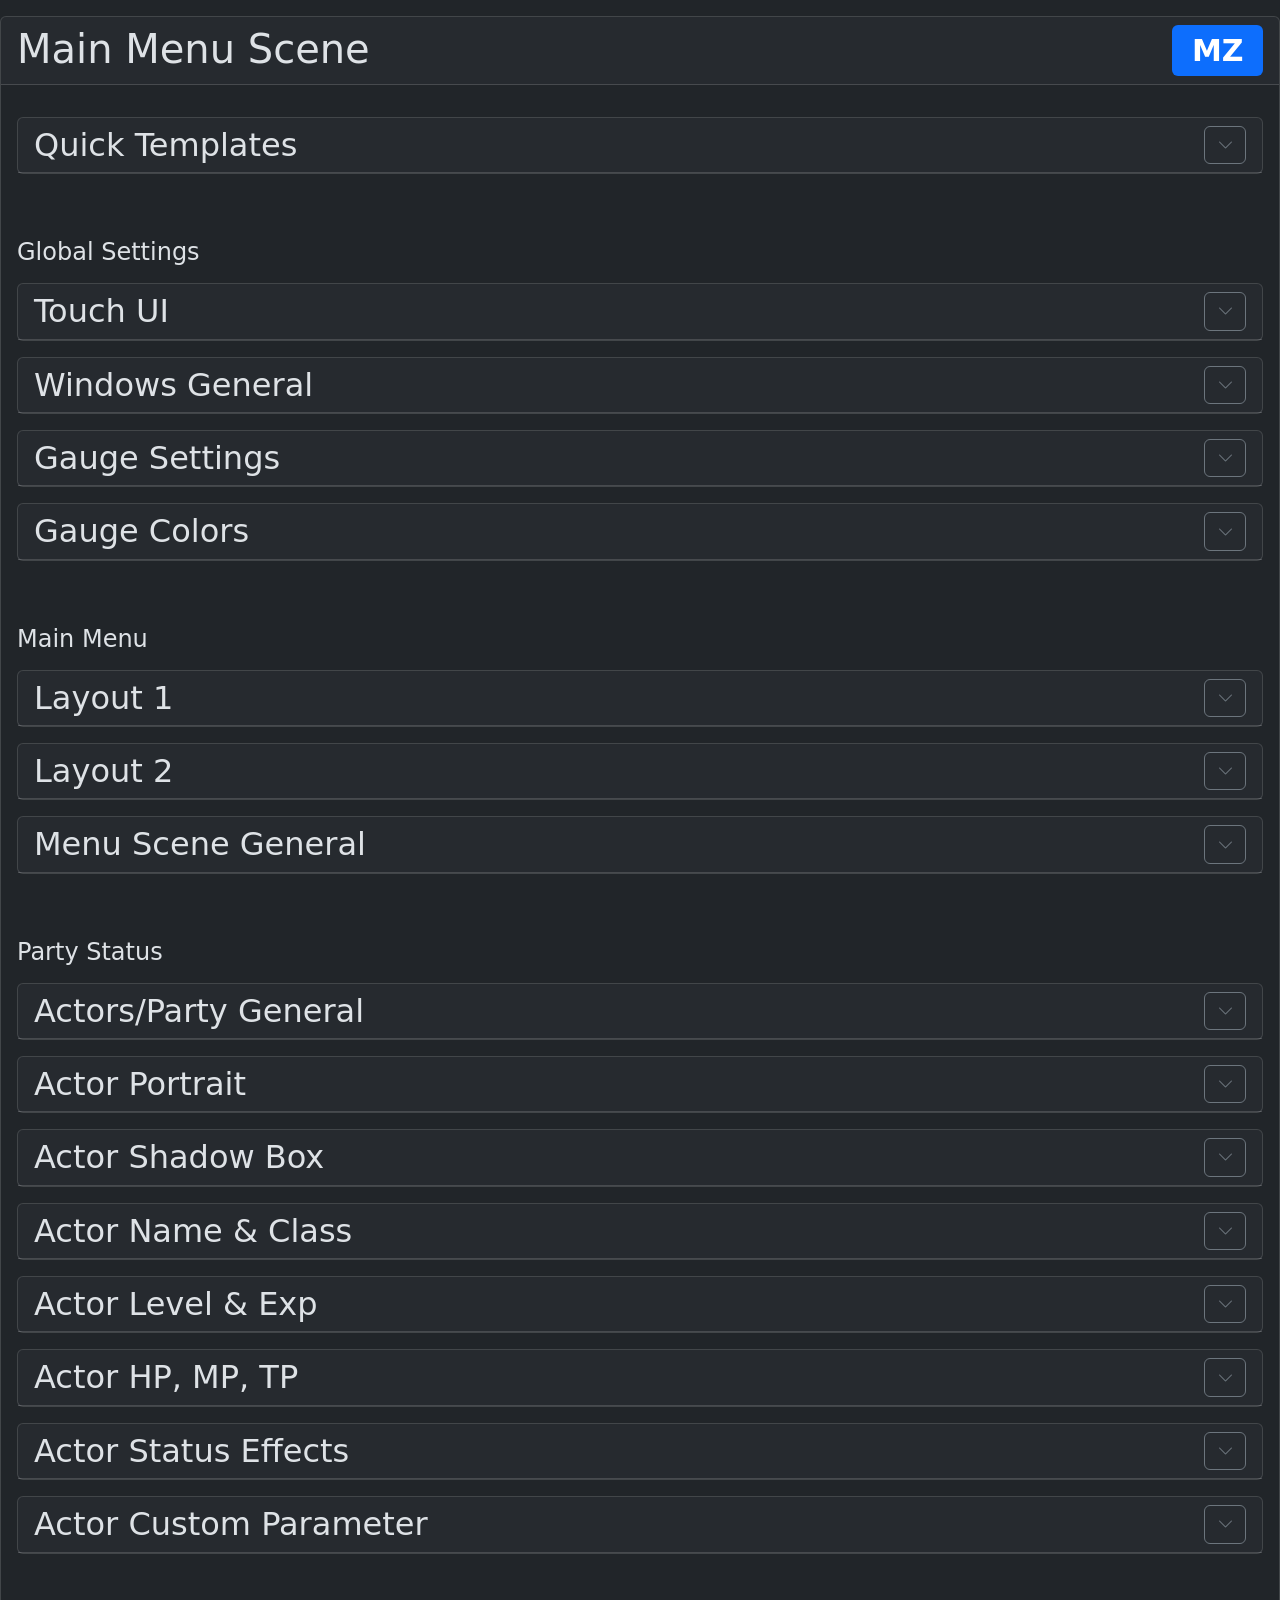
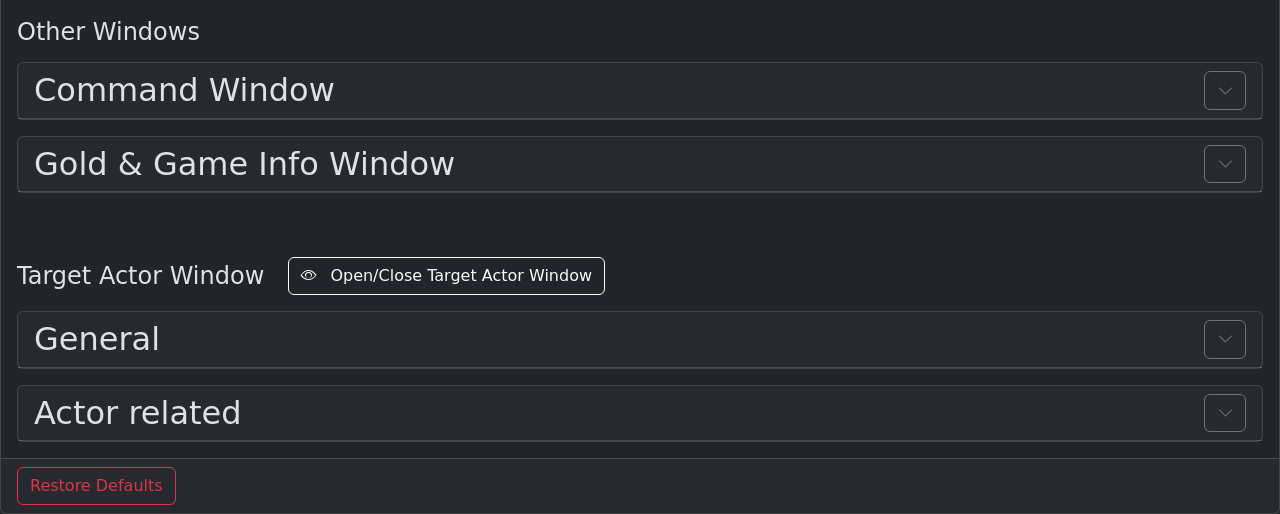
<file: uicustom/index.html>
<head>
<!-- jQuery library -->
<script src="jQuery.js"></script>

<!-- local CSS and JS -->
<link rel="stylesheet" href="index.css" />
<script src="common.js"></script>
<script src="index.js"></script>

<!-- Bootstrap 5.3 -->
<link href="bootstrap.min.css" rel="stylesheet" />
<script src="bootstrap.bundle.min.js"></script>

<!-- Bootstrap Icons -->
<link rel="stylesheet" href="https://cdn.jsdelivr.net/npm/bootstrap-icons@1.11.3/font/bootstrap-icons.min.css" />
</head>

<body data-bs-theme="dark">
<div>
<div class="card">
<h1 class="card-header d-flex justify-content-between">
Main Menu Scene
<span class="badge bg-primary mz">MZ</span>
<span class="badge bg-success mv">MV</span>
</h1>
<div class="card-body">
<div class="alert alert-success mb-2" id="newVersionAvailableBox" style="display: none;">
<div class="row justify-content-space-between align-items-center">
<p class="col mb-0" id="newVersionAvailableMessage">
A new version of this Plugin is available!
</p>
<div class="col col-auto">
<a class="btn btn-outline-light" id="newVersionAvailableLink"
href="https://aerosys.itch.io/custom-ui" target="_blank">
Download
</a>
</div>
</div>
</div>
<div class="row align-items-stretch mb-4" id="newsBoxContainer">
<div class="col d-flex">
<div class="card justify-content-space-between flex-fill" id="newsBox">
<div class="card-body row align-items-center">
<p class="col mb-0" id="newsMessage">
Fetching latest news...
</p>
<div class="col col-auto">
<a class="btn btn-outline-light" id="newsLink"
href="https://itch.io/c/5769353/rpg-maker-wysiwyg-menu-editors" target="_blank">
Visit Itch.io
</a>
</div>
</div>
</div>
</div>
</div>

<div class="alert alert-warning mb-4" id="requiredCoreScriptVersionWarningBox" style="display: none;">
<p>
<i class="bi bi-exclamation-triangle me-2"></i>
This plugin is designed to work with RPG Maker Core Scripts version
<strong><span id="requiredCoreScriptVersion"></span></strong>
or newer.
</p>
<p class="mb-0">
Mind updating your Core Scripts.
In RPG Maker, please go to 'Game' -> 'Update Core Scripts'.
</p>
</div>

<div class="card">
<h2 class="card-header d-flex justify-content-between collapsed" data-bs-toggle="collapse"
data-bs-target="#templates">
Quick Templates
<button class="btn btn-outline-secondary">
<i class="bi bi-chevron-up arrow"></i>
</button>
</h2>
<div class="card-body collapse" id="templates">
<div class="d-flex mb-4">
<div class="me-4">
<select class="form-select" id="quicktemplate">
<option value="rows">Rows</option>
<option value="columns">Columns</option>
<option value="singleActor">Single Actor</option>
<option value="noStatus">No Status Window</option>
<option value="retro">Retro</option>
</select>
</div>
<div>
<button type="button" class="btn btn-outline-success"
onclick="onQuickTemplate(quicktemplate.value)">
Apply
</button>
</div>
</div>
<p class="info">
<span class="bi bi-info-square me-1"></span>
By clicking on Apply, a Quick Template overrides all individualization that you have already
done.
There's no undo button.
</p>
</div>
</div>

<h4 class="mt-xl">Global Settings</h4>
<div class="card">
<h2 class="card-header d-flex justify-content-between collapsed" data-bs-toggle="collapse"
data-bs-target="#touchUI">
Touch UI
<button class="btn btn-outline-secondary">
<i class="bi bi-chevron-up arrow"></i>
</button>
</h2>
<div class="card-body collapse" id="touchUI">
<div class="alert alert-warning mv">
This section is only available in RPG Maker MZ.
</div>
<div class="mz">
<label class="form-label">Show?</label>
<select class="form-select mb-4" id="showTouchUIMode"
onchange="changeText(this.id, this.value)">
<option value="always">Yes (Default)</option>
<option value="onMobile">When on mobile</option>
<option value="never">No Touch UI</option>
</select>
<ul class="info mb-4">
<li>
When Touch UI is on, the player can still decide to disable it in the Game's Options
menu.
</li>
<li>
When Touch UI is off, then "Show Touch UI" is also removed from the Game's Option
menu.
</li>
<li>
When set to "When on mobile" then this Plugin calls an RPG Maker core code function
to
check whether the player is using a mobile device.
This Plugin does not guarantee this check's reliability.
</li>
</ul>
<hr>
<div id="touchUIBox1">
<label class="form-check form-switch mb-4">
<input class="form-check-input" type="checkbox" id="keepTouchUISpace"
onchange="changeBoolean(this.id, this.checked)" />
<span class="form-check label">Keep Touch UI Space?</span>
</label>
<p class="info mb-4">
Tip: You may want to enable this checkbox when you selected "Show Touch UI when on
mobile"
so you don't end up with 2 slightly different window sizes.
</p>
</div>
<div id="touchUIBox2">
<label class="form-label">Touch UI Area Height</label>
<input class="form-control" type="number" style="width: 6rem" min="0" placeholder="52"
id="touchUIAreaHeight" onblur="changeNumber(this.id, this.value)">
</div>
</div>
</div>
</div>

<div class="card">
<h2 class="card-header d-flex justify-content-between collapsed" data-bs-toggle="collapse"
data-bs-target="#windows">
Windows General
<button class="btn btn-outline-secondary">
<i class="bi bi-chevron-up arrow"></i>
</button>
</h2>
<div class="card-body collapse" id="windows">
<p class="info">
<span class="bi bi-info-square me-1"></span>
Settings will affect all Windows across all Scenes.
</p>
<div class="alert alert-warning mv">
Some settings may not fully support RPG Maker MV.
</div>
<hr />

<div class="row mz mb-4">
<div class="col">
<label class="form-label">Item Background</label>
<select class="form-select" id="windowItemBackgroundType"
onchange="onWindowItemBackgroundTypeChange(this.value)">
<option value="dimmed">RPG Maker Default</option>
<option value="image">Image</option>
<option value="none">None</option>
</select>
</div>
<div class="col">
<div id="windowItemBackgroundFileBox">
<input class="form-control" type="file" id="windowItemBackgroundFile"
accept="image/png" onchange="changeFile(this.id, 'img', this.value)" />
<p class="info mb-0">
File must be located in your game directory/img
</p>
</div>
</div>
</div>

<div class="input-group mb-2">
<span class="input-group-text" style="width: 200px">
<i class="bi bi-transparency me-2"></i>Opacity
</span>
<input class="form-control" style="flex-grow: 0; flex-basis: 5rem" type="number"
id="windowOpacity" onblur="changeNumber(this.id, this.value)" placeholder="192" />
</div>
<div class="input-group mb-2">
<span class="input-group-text" style="width: 200px">
<i class="bi bi-square me-2"></i>Padding
</span>
<input class="form-control" style="flex-grow: 0; flex-basis: 5rem;" type="number"
id="windowPadding" onblur="changeNumber(this.id, this.value)" placeholder="18" />
</div>
<div class="input-group mb-2">
<span class="input-group-text" style="width: 200px">
<i class="bi bi-fonts me-2"></i>Line Height
</span>
<input class="form-control" style="flex-grow: 0; flex-basis: 5rem;" type="number"
id="windowLineHeight" onblur="changeNumber(this.id, this.value)" placeholder="36" />
</div>
<div class="input-group mb-2">
<span class="input-group-text" style="width: 200px">
<i class="bi bi-arrows-vertical me-2"></i>
Item Height
</span>
<input class="form-control" style="flex-grow: 0; flex-basis: 5rem" type="number"
id="windowItemHeight" onblur="changeNumber(this.id, this.value)" placeholder="36" />
</div>
<div class="input-group mb-2">
<span class="input-group-text" style="width: 200px">
<i class="bi bi-square me-2"></i>
Item Padding
</span>
<input class="form-control" style="flex-grow: 0; flex-basis: 5rem" type="number"
id="windowItemPadding" onblur="changeNumber(this.id, this.value)" placeholder="8" />
</div>
<div class="input-group mb-2">
<span class="input-group-text" style="width: 200px">
<i class="bi bi-arrows-vertical me-2"></i>
Item Spacing
</span>
<input class="form-control" style="flex-grow: 0; flex-basis: 5rem" type="number"
id="windowRowSpacing" onblur="changeNumber(this.id, this.value)" placeholder="4" />
</div>
<div class="input-group mb-4">
<span class="input-group-text" style="width: 200px">
<i class="bi bi-arrows me-2"></i>
Item Spacing
</span>
<input class="form-control" style="flex-grow: 0; flex-basis: 5rem" type="number"
id="windowColumnSpacing" onblur="changeNumber(this.id, this.value)" placeholder="8" />
</div>
<div class="input-group mb-4">
<span class="input-group-text" style="width: 200px">
<i class="bi bi-fonts me-2"></i>
Font Size
</span>
<input class="form-control" style="flex-grow: 0; flex-basis: 5rem" type="number"
id="fontSize" onblur="changeNumber(this.id, this.value)" placeholder="26" />
</div>
<hr class="mt-4 mb-4" />
<label class="form-label">Cursor Style</label>
<select class="form-select mb-4" id="cursorStyle"
onchange="onCursorStyleChange(cursorStyle.value)">
<option value="default">Default</option>
<option value="image">Custom Image</option>
</select>
<div id="cursorStyleBox">
<input class="form-control" type="file" id="cursorBackgroundFile" accept="image/png"
onchange="changeFile(this.id, 'img', this.value)" />
<p class="info mb-4">File must be located in game/img/system</p>
<label class="form-label">Adjust</label>
<div class="d-flex mb-4">
<div>
<div class="input-group me-2">
<span class="input-group-text">x</span>
<input class="input-group-text" type="number" style="width: 5rem"
id="cursorAdjustX" onblur="changeNumber(this.id, this.value)" />
</div>
</div>
<div>
<div class="input-group">
<span class="input-group-text">y</span>
<input class="input-group-text" type="number" style="width: 5rem"
id="cursorAdjustY" onblur="changeNumber(this.id, this.value)" />
</div>
</div>
</div>
</div>
<label class="form-check form-switch mb-4">
<input class="form-check-input" type="checkbox" id="blinkCursor"
onchange="changeBoolean(this.id, this.checked)" />
<span class="form-check-label">Blink?</span>
</label>
<hr class="mt-4 mb-4" />
<label class="form-label mb-2">When Command is disabled</label>
<p></p>
<label class="form-label">Text Opacity</label>
<input class="form-control mb-4" type="number" style="width: 6rem" id="disabledTextOpacity"
onblur="changeNumber(this.id, this.value)" />
<div class="d-flex align-items-end">
<div class="me-2">
<label class="form-check form-switch">
<input class="form-check-input" type="checkbox" id="overrideDisabledTextColor"
onchange="onOverrideDisabledTextColorChange(overrideDisabledTextColor.checked)" />
<span class="form-check-label">Change Text Color?</span>
</label>
</div>
<input type="color" class="input-group-text form-control-color" id="disabledTextColor"
onchange="changeColor(this.id, this.value)" />
</div>
</div>
</div>

<div class="card">
<h2 class="card-header d-flex justify-content-between collapsed" data-bs-toggle="collapse"
data-bs-target="#gaugeSettings">
Gauge Settings
<button class="btn btn-outline-secondary">
<i class="bi bi-chevron-up arrow"></i>
</button>
</h2>
<div class="card-body collapse" id="gaugeSettings">

<p class="info mb-4">
<span class="bi bi-info-square me-1"></span>
Gauges Settings affect all Gauges in your game.
</p>

<div class="alert alert-warning mb-4 mv">
<p>
<span class="bi bi-exclamation-triangle me-1"></span>
Some settings may not support MV.
</p>
</div>

<div class="alert alert-warning" id="VisustellaGaugesCompatibilityWarning">
<p class="mb-4">
<span class="bi bi-sign-merge-right me-1"></span>
Visustella Skill & States Core detected.
Some settings may not work as expected.
</p>
</div>

<div class="row mb-4">
<div class="col">
<label class="form-label">Width</label>
<div class="input-group">
<span class="input-group-text"><i class="bi bi-arrows"></i></span>
<input type="number" class="form-control" id="gaugeWidth"
onblur="changeNumber(this.id, this.value)" />
</div>
</div>
<div class="col">
<label class="form-label">Height</label>
<div class="input-group">
<span class="input-group-text"><i class="bi bi-arrows-vertical"></i></span>
<input type="number" class="form-control" id="gaugeHeight"
onblur="changeNumber(this.id, this.value)" />
</div>
</div>
</div>

<label class="form-label">Override Width in</label>
<select class="form-select mb-4" id="gaugeWidthOverrideScene"
onchange="changeText(this.id, this.value)">
<option value="global">All Scenes</option>
<option value="exceptBattle">All Scenes except Battle</option>
<option value="menu">Main Menu only</option>
</select>

<label class="form-label">Override Height in</label>
<select class="form-select mb-4" id="gaugeHeightOverrideScene"
onchange="changeText(this.id, this.value)">
<option value="global">All Scenes</option>
<option value="exceptBattle">All Scenes except Battle</option>
<option value="menu">Main Menu only</option>
</select>

<div class="row mt-4 mb-4">
<div class="col">
<label class="form-label">Label Font Size</label>
<div class="input-group" style="width: 10rem;">
<span class="input-group-text"><i class="bi bi-fonts"></i></span>
<input class="form-control" type="number" id="gaugeLabelFontSize"
onblur="changeNumber(this.id, this.value)" />
</div>
</div>
<div class="col">
<label class="form-label">Value Font Size</label>
<div class="input-group" style="width: 10rem;">
<span class="input-group-text"><i class="bi bi-fonts"></i></span>
<input class="form-control" type="number" id="gaugeValueFontSize"
onblur="changeNumber(this.id, this.value)" />
</div>
</div>
</div>

<div class="row mb-4">
<div class="col">
<label class="form-label">Label Vert Adjust</label>
<div class="input-group" style="width: 10rem">
<span class="input-group-text">
<i class="bi bi-fonts"></i>
<i class="bi bi-arrow-down"></i>
</span>
<input class="form-control" type="number" id="gaugeLabelY"
onblur="changeNumber(this.id, this.value)" />
</div>
</div>
<div class="col">
<label class="form-label">Value Vert Adjust</label>
<div class="input-group" style="width: 10rem">
<span class="input-group-text">
<i class="bi bi-fonts"></i>
<i class="bi bi-arrow-down"></i>
</span>
<input class="form-control" type="number" id="gaugeValueY"
onblur="changeNumber(this.id, this.value)" />
</div>
</div>
</div>

<label class="form-label">Style</label>
<select class="form-select mb-4" id="gaugeStyle" onchange="onGaugeStyleChange(this.value)">
<option value="default">RPG Maker Default</option>
<option value="stretch">Stretch fully to left</option>
<option value="text">Text Only</option>
</select>

<label class="form-check form-switch mb-4 mz">
<input class="form-check-input" type="checkbox" id="showGaugeMaxValues"
onchange="changeBoolean(this.id, this.checked)" />
<span class="form-check-label">Show Max Value?</span>
</label>

</div>
</div>

<div class="card">
<h2 class="card-header d-flex justify-content-between collapsed" data-bs-toggle="collapse"
data-bs-target="#gaugeColors">
Gauge Colors
<button class="btn btn-outline-secondary">
<i class="bi bi-chevron-up arrow"></i>
</button>
</h2>
<div class="card-body collapse" id="gaugeColors">

<p class="info mb-4">
<span class="bi bi-info-square me-1"></span>
Gauges Colors affect all Gauges in your game.
</p>

<div class="alert alert-info mv">
MV may not support every color picker.
</div>

<div class="d-flex mb-2">
<button class="btn btn-outline-secondary me-2" onclick="healActor()">
<i class="bi bi-eye me-2"></i>Regular
</button>
<button class="btn btn-outline-secondary me-2" onclick="makeActorCrisis()">
<i class="bi bi-eye me-2"></i>Crisis
</button>
<button class="btn btn-outline-secondary me-2" onclick="makeActorDead()">
<i class="bi bi-eye me-2"></i>Dead
</button>
</div>
<p class="info mb-4">By default, TP cannot be previewed outside from battles</p>

<div>
<div class="d-flex mb-4">
<div class="d-flex flex-column me-4">
<label class="form-label">HP Label</label>
<div class="input-group">
<span class="input-group-text" id="hpLabelTextColorSpan" style="
font-size: larger;
text-decoration: underline;
text-decoration-thickness: 4px;
  ">
A
</span>
<select class="input-group-text form-select my-color-picker" style="width: 3rem"
id="hpLabelTextColor"
onchange="onTextColorChange('hpLabel', hpLabelTextColor.value)"></select>
</div>
</div>
<div class="d-flex flex-column me-4">
<label class="form-label">HP Value</label>
<div class="input-group">
<span class="input-group-text" id="hpValuesTextColorSpan" style="
font-size: larger;
text-decoration: underline;
text-decoration-thickness: 4px;
  ">
A
</span>
<select class="input-group-text form-select my-color-picker" style="width: 3rem"
id="hpValuesTextColor"
onchange="onTextColorChange('hpValues', hpValuesTextColor.value)"></select>
</div>
</div>
<div class="d-flex flex-column me-4">
<label class="form-label">HP Crisis</label>
<div class="input-group">
<span class="input-group-text" id="hpCrisisTextColorSpan" style="
font-size: larger;
text-decoration: underline;
text-decoration-thickness: 4px;
  ">
A
</span>
<select class="input-group-text form-select my-color-picker" style="width: 3rem"
id="hpCrisisTextColor"
onchange="onTextColorChange('hpCrisis', hpCrisisTextColor.value)"></select>
</div>
</div>
<div class="d-flex flex-column me-4">
<label class="form-label">HP Knockout</label>
<div class="input-group">
<span class="input-group-text" id="hpDeadTextColorSpan" style="
font-size: larger;
text-decoration: underline;
text-decoration-thickness: 4px;
  ">
A
</span>
<select class="input-group-text form-select my-color-picker" style="width: 3rem"
id="hpDeadTextColor"
onchange="onTextColorChange('hpDead', hpDeadTextColor.value)"></select>
</div>
</div>
</div>
<div class="d-flex mb-4">
<div class="d-flex flex-column me-4">
<label class="form-label">MP Label</label>
<div class="input-group">
<span class="input-group-text" id="mpLabelTextColorSpan" style="
font-size: larger;
text-decoration: underline;
text-decoration-thickness: 4px;
  ">
A
</span>
<select class="input-group-text form-select my-color-picker" style="width: 3rem"
id="mpLabelTextColor"
onchange="onTextColorChange('mpLabel', mpLabelTextColor.value)"></select>
</div>
</div>
<div class="d-flex flex-column me-4">
<label class="form-label">MP Value</label>
<div class="input-group">
<span class="input-group-text" id="mpValuesTextColorSpan" style="
font-size: larger;
text-decoration: underline;
text-decoration-thickness: 4px;
  ">
A
</span>
<select class="input-group-text form-select my-color-picker" style="width: 3rem"
id="mpValuesTextColor"
onchange="onTextColorChange('mpValues', mpValuesTextColor.value)"></select>
</div>
</div>

<div class="d-flex flex-column me-4">
<label class="form-label">MP Value (Depleted)</label>
<div class="input-group">
<span class="input-group-text" id="mpEmptyTextColorSpan" style="
font-size: larger;
text-decoration: underline;
text-decoration-thickness: 4px;
  ">
A
</span>
<select class="input-group-text form-select my-color-picker" style="width: 3rem"
id="mpEmptyTextColor"
onchange="onTextColorChange('mpEmpty', mpEmptyTextColor.value)"></select>
</div>
</div>

</div>
<div class="d-flex mb-4">
<div class="d-flex flex-column me-4">
<label class="form-label">TP Label</label>
<div class="input-group">
<span class="input-group-text" id="tpLabelTextColorSpan" style="
font-size: larger;
text-decoration: underline;
text-decoration-thickness: 4px;
  ">
A
</span>
<select class="input-group-text form-select my-color-picker" style="width: 3rem"
id="tpLabelTextColor"
onchange="onTextColorChange('tpLabel', tpLabelTextColor.value)"></select>
</div>
</div>
<div class="d-flex flex-column me-4">
<label class="form-label">TP Value</label>
<div class="input-group">
<span class="input-group-text" id="hpLabelTextColorSpan" style="
font-size: larger;
text-decoration: underline;
text-decoration-thickness: 4px;
  ">
A
</span>
<select class="input-group-text form-select my-color-picker" style="width: 3rem"
id="tpValuesTextColor"
onchange="onTextColorChange('tpValues', tpValuesTextColor.value)"></select>
</div>
</div>
</div>
</div>

<hr>
<label class="form-label mz">Gauge Colors</label>
<div class="row mb-4">
<div class="col">
<label class="form-label">HP</label>
<div class="d-flex">
<input type="color" class="form-control form-control-color me-2" id="gaugeColorHp1"
onchange="onGaugeColorChange('Hp1', gaugeColorHp1.value)" />
<input type="color" class="form-control form-control-color me-2" id="gaugeColorHp2"
onchange="onGaugeColorChange('Hp2', gaugeColorHp2.value)" />
<button class="btn btn-outline-secondary" onclick="onResetGaugeColor('Hp')">
<i class="bi bi-arrow-counterclockwise"></i>
</button>
</div>
</div>
<div class="col">
<label class="form-label">HP (Crisis)</label>
<div class="d-flex">
<input type="color" class="form-control form-control-color me-2"
id="gaugeColorHpCrisis1"
onchange="onGaugeColorChange('HpCrisis1', gaugeColorHpCrisis1.value)" />
<input type="color" class="form-control form-control-color me-2"
id="gaugeColorHpCrisis2"
onchange="onGaugeColorChange('HpCrisis2', gaugeColorHpCrisis2.value)" />
<button class="btn btn-outline-secondary" onclick="onResetGaugeColor('HpCrisis')">
<i class="bi bi-arrow-counterclockwise"></i>
</button>
</div>
</div>
<div class="col"></div>
</div>
<div class="row mb-4">
<div class="col">
<label class="form-label">MP</label>
<div class="d-flex">
<input type="color" class="form-control form-control-color me-2" id="gaugeColorMp1"
onchange="onGaugeColorChange('Mp1', gaugeColorMp1.value)" />
<input type="color" class="form-control form-control-color me-2" id="gaugeColorMp2"
onchange="onGaugeColorChange('Mp2', gaugeColorMp2.value)" />
<button class="btn btn-outline-secondary" onclick="onResetGaugeColor('Mp')">
<i class="bi bi-arrow-counterclockwise"></i>
</button>
</div>
</div>
<div class="col">
<label class="form-label">TP</label>
<div class="d-flex">
<input type="color" class="form-control form-control-color me-2" id="gaugeColorTp1"
onchange="onGaugeColorChange('Tp1', gaugeColorTp1.value)" />
<input type="color" class="form-control form-control-color me-2" id="gaugeColorTp2"
onchange="onGaugeColorChange('Tp2', gaugeColorTp2.value)" />
<button class="btn btn-outline-secondary" onclick="onResetGaugeColor('Tp')">
<i class="bi bi-arrow-counterclockwise"></i>
</button>
</div>
</div>
<div class="col">
<label class="form-label">ATB</label>
<div class="d-flex">
<input type="color" class="form-control form-control-color me-2" id="gaugeColorAtb1"
onchange="onGaugeColorChange('Atb1', gaugeColorAtb1.value)" />
<input type="color" class="form-control form-control-color me-2" id="gaugeColorAtb2"
onchange="onGaugeColorChange('Atb2', gaugeColorAtb2.value)" />
<button class="btn btn-outline-secondary" onclick="onResetGaugeColor('Atb')">
<i class="bi bi-arrow-counterclockwise"></i>
</button>
</div>
</div>
</div>

<hr>
<label class="form-label mz">Background</label>
<div class="row mb-4 mz">
<div class="col">
<label class="form-label">HP</label>
<div class="d-flex">
<input type="color" class="form-control form-control-color me-2"
id="gaugeBackgroundColorHp"
onchange="onGaugeBackgroundColorChange('Hp', gaugeBackgroundColorHp.value)" />
<button class="btn btn-outline-secondary"
onclick="onResetGaugeBackgroundColor('Hp')">
<i class="bi bi-arrow-counterclockwise"></i>
</button>
</div>
</div>
<div class="col">
<label class="form-label">HP (Crisis)</label>
<div class="d-flex">
<input type="color" class="form-control form-control-color me-2"
id="gaugeBackgroundColorHpCrisis"
onchange="onGaugeBackgroundColorChange('HpCrisis', gaugeBackgroundColorHpCrisis.value)" />
<button class="btn btn-outline-secondary"
onclick="onResetGaugeBackgroundColor('HpCrisis')">
<i class="bi bi-arrow-counterclockwise"></i>
</button>
</div>
</div>
<div class="col">
<label class="form-label">HP (Knockout)</label>
<div class="d-flex">
<input type="color" class="form-control form-control-color me-2"
id="gaugeBackgroundColorHpDead"
onchange="onGaugeBackgroundColorChange('HpDead', gaugeBackgroundColorHpDead.value)" />
<button class="btn btn-outline-secondary"
onclick="onResetGaugeBackgroundColor('HpDead')">
<i class="bi bi-arrow-counterclockwise"></i>
</button>
</div>
</div>
</div>
<div class="row mb-4 mz">
<div class="col">
<label class="form-label">MP</label>
<div class="d-flex">
<input type="color" class="form-control form-control-color me-2"
id="gaugeBackgroundColorMp"
onchange="onGaugeBackgroundColorChange('Mp', gaugeBackgroundColorMp.value)" />
<button class="btn btn-outline-secondary"
onclick="onResetGaugeBackgroundColor('Mp')">
<i class="bi bi-arrow-counterclockwise"></i>
</button>
</div>
</div>
<div class="col">
<label class="form-label">TP</label>
<div class="d-flex">
<input type="color" class="form-control form-control-color me-2"
id="gaugeBackgroundColorTp"
onchange="onGaugeBackgroundColorChange('Tp', gaugeBackgroundColorTp.value)" />
<button class="btn btn-outline-secondary"
onclick="onResetGaugeBackgroundColor('Tp')">
<i class="bi bi-arrow-counterclockwise"></i>
</button>
</div>
</div>
<div class="col">
<label class="form-label">ATB</label>
<div class="d-flex">
<input type="color" class="form-control form-control-color me-2"
id="gaugeBackgroundColorAtb"
onchange="onGaugeBackgroundColorChange('Atb', gaugeBackgroundColorAtb.value)" />
<button class="btn btn-outline-secondary"
onclick="onResetGaugeBackgroundColor('Atb')">
<i class="bi bi-arrow-counterclockwise"></i>
</button>
</div>
</div>
</div>
</div>
</div>

<h4 class="mt-xl">Main Menu</h4>
<div class="card">
<h2 class="card-header d-flex justify-content-between collapsed" data-bs-toggle="collapse"
data-bs-target="#layout">
Layout 1
<button class="btn btn-outline-secondary">
<i class="bi bi-chevron-up arrow"></i>
</button>
</h2>
<div class="card-body collapse" id="layout">
<label class="form-label">Input Mode (all Scenes)</label>
<div class="form-row mb-4">
<div class="btn-group">
<button type="button" class="btn" id="commandInputModeLeft"
onclick="onCommandInputMode('left')">
<i class="bi bi-layout-sidebar-inset"></i> Left
</button>
<button type="button" class="btn" id="commandInputModeRight"
onclick="onCommandInputMode('right')">
<i class="bi bi-layout-sidebar-inset-reverse"></i> Right
</button>
</div>
</div>
<hr />
<label class="form-label">Actor/Status Window</label>
<div class="form-row mb-4">
<div class="btn-group">
<button type="button" class="btn" id="statusOrientationRows"
onclick="onStatusWindowModeChange('rows')">
<i class="bi bi-layout-three-columns rotate-90 me-2"></i>Rows
</button>
<button type="button" class="btn" id="statusOrientationColumns"
onclick="onStatusWindowModeChange('columns')">
<i class="bi bi-layout-three-columns me-2"></i>Columns
</button>
<button type="button" class="btn" id="statusOrientationGrid"
onclick="onStatusWindowModeChange('grid')">
<i class="bi bi-grid me-2"></i>Grid
</button>
<button type="button" class="btn" id="statusOrientationSingleActor"
onclick="onStatusWindowModeChange('single actor')">
<i class="bi bi-file-person me-2"></i>Single Actor
</button>
<button type="button" class="btn" id="statusOrientationNone"
onclick="onStatusWindowModeChange('none')">
<i class="bi bi-x-lg me-2"></i>Don't show
</button>
</div>
</div>

<div id="visibleActorsBox">
<label class="form-label">Visible Actors</label>
<div class="d-flex align-items-baseline">
<input type="number" class="form-control mb-4" placeholder="4" min="1" max="10"
style="width: 6rem" id="visibleActors"
onchange="changeNumber(this.id, this.value)" />
<p class="ms-3 me-3" id="visibleActorsWave">~</p>
<input type="number" class="form-control mb-4" placeholder="4" min="1" max="10"
style="width: 6rem" id="visibleActorsMax"
onchange="changeNumber(this.id, this.value)" />
</div>
<label class="form-check form-switch mb-4">
<input class="form-check-input" type="checkbox" id="autoAdjustVisibleActors"
onchange="onAutoAdjustVisibleActorsChange(autoAdjustVisibleActors.checked)" />
<span class="form-check-label">Always adjust to current Party Size?</span>
</label>
</div>

<div id="statusOrientationGridBox">
<div class="d-flex gap-4">
<div>
<label class="form-label">Columns</label>
<input type="number" class="form-control" placeholder="2" min="1" max="10"
style="width: 6rem;" id="statusWindowCols"
onchange="changeNumber(this.id, this.value)" />
</div>
<div>
<label class="form-label">Rows</label>
<input type="number" class="form-control" placeholder="2" min="1" max="10"
style="width: 6rem;" id="statusWindowRows"
onchange="changeNumber(this.id, this.value)" />
</div>
</div>
</div>

<hr />
<label class="form-label">Command Window Position</label>

<div class="form-row mb-4" id="commandOrientationBox">
<div class="btn-group">
<button type="button" class="btn" id="commandOrientationSide"
onclick="onCommandOrientation('side')">
<i class="bi bi-layout-sidebar-inset-reverse"></i> Side
</button>
<button type="button" class="btn" id="commandOrientationTop"
onclick="onCommandOrientation('top')">
<i class="bi bi-layout-sidebar-inset rotate-90"></i> Top
</button>
<button type="button" class="btn" id="commandOrientationBottom"
onclick="onCommandOrientation('bottom')">
<i class="bi bi-layout-sidebar-inset-reverse rotate-90"></i>
Bottom
</button>
</div>
</div>

<div id="commandOrientationBox2">
<div class="row">
<div class="col">
<div class="row mb-4 g-2" style="width: 10rem">
<div class="col-4">
<button class="btn w-100" id="commandPositionTopLeft"
onclick="change9Dir(this.id)">
<i class="bi bi-arrow-up-left"></i>
</button>
</div>
<div class="col-4">
<button class="btn w-100" id="commandPositionTopCenter"
onclick="change9Dir(this.id)">
<i class="bi bi-arrow-up"></i>
</button>
</div>
<div class="col-4">
<button class="btn w-100" id="commandPositionTopRight"
onclick="change9Dir(this.id)">
<i class="bi bi-arrow-up-right"></i>
</button>
</div>
<div class="col-4">
<button class="btn w-100" id="commandPositionMiddleLeft"
onclick="change9Dir(this.id)">
<i class="bi bi-arrow-left"></i>
</button>
</div>
<div class="col-4">
<button class="btn w-100" id="commandPositionMiddleCenter"
onclick="change9Dir(this.id)">
<i class="bi bi-fullscreen"></i>
</button>
</div>
<div class="col-4">
<button class="btn w-100" id="commandPositionMiddleRight"
onclick="change9Dir(this.id)">
<i class="bi bi-arrow-right"></i>
</button>
</div>
<div class="col-4">
<button class="btn w-100" id="commandPositionBottomLeft"
onclick="change9Dir(this.id)">
<i class="bi bi-arrow-down-left"></i>
</button>
</div>
<div class="col-4">
<button class="btn w-100" id="commandPositionBottomCenter"
onclick="change9Dir(this.id)">
<i class="bi bi-arrow-down"></i>
</button>
</div>
<div class="col-4">
<button class="btn w-100" id="commandPositionBottomRight"
onclick="change9Dir(this.id)">
<i class="bi bi-arrow-down-right"></i>
</button>
</div>
</div>
</div>
</div>

<div class="row">
<div class="col">
<div class="input-group mb-4" style="width: 10rem;">
<span class="input-group-text">x</span>
<input type="number" class="form-control" id="commandOffsetX"
onblur="changeNumber(this.id, this.value)" />
</div>
</div>
<div class="col">
<div class="input-group" style="width: 10rem;">
<span class="input-group-text">y</span>
<input type="number" class="form-control" id="commandOffsetY"
onblur="changeNumber(this.id, this.value)" />
</div>
</div>
<div class="col"></div>
</div>
</div>

<div class="row mb-4">
<div class="col" id="commandWidthBox">
<label class="form-label">Width</label>
<input class="form-control" type="number" min="1" max="10000" placeholder="240"
style="width: 6rem" id="commandWidth" onblur="changeNumber(this.id, this.value)" />
</div>
<div class="col" id="commandNumberOfColumnsBox">
<label class="form-label">Columns</label>
<input class="form-control" type="number" placeholder="4" min="1" max="10"
style="width: 6rem" id="commandNumberOfColumns"
onblur="changeNumber(this.id, this.value)" />
</div>
<div class="col" id="commandNumberOfLinesBox">
<label class="form-label">Rows</label>
<input class="form-control" type="number" placeholder="2" min="1" max="10"
style="width: 6rem" id="commandNumberOfLines"
onblur="changeNumber(this.id, this.value)" />
</div>
</div>

<hr>

<div id="goldWindowLayoutBox">
<label class="form-label">Gold & Game Info Window</label>
<div class="row">
<div class="col">
<div class="row mb-4 g-2" style="width: 10rem">
<div class="col-4">
<button class="btn w-100" id="goldWindowPositionTopLeft"
onclick="change9Dir(this.id)">
<i class="bi bi-arrow-up-left"></i>
</button>
</div>
<div class="col-4">
<button class="btn w-100" id="goldWindowPositionTopCenter"
onclick="change9Dir(this.id)">
<i class="bi bi-arrow-up"></i>
</button>
</div>
<div class="col-4">
<button class="btn w-100" id="goldWindowPositionTopRight"
onclick="change9Dir(this.id)">
<i class="bi bi-arrow-up-right"></i>
</button>
</div>
<div class="col-4">
<button class="btn w-100" id="goldWindowPositionMiddleLeft"
onclick="change9Dir(this.id)">
<i class="bi bi-arrow-left"></i>
</button>
</div>
<div class="col-4">
<button class="btn w-100" id="goldWindowPositionMiddleCenter"
onclick="change9Dir(this.id)">
<i class="bi bi-fullscreen"></i>
</button>
</div>
<div class="col-4">
<button class="btn w-100" id="goldWindowPositionMiddleRight"
onclick="change9Dir(this.id)">
<i class="bi bi-arrow-right"></i>
</button>
</div>
<div class="col-4">
<button class="btn w-100" id="goldWindowPositionBottomLeft"
onclick="change9Dir(this.id)">
<i class="bi bi-arrow-down-left"></i>
</button>
</div>
<div class="col-4">
<button class="btn w-100" id="goldWindowPositionBottomCenter"
onclick="change9Dir(this.id)">
<i class="bi bi-arrow-down"></i>
</button>
</div>
<div class="col-4">
<button class="btn w-100" id="goldWindowPositionBottomRight"
onclick="change9Dir(this.id)">
<i class="bi bi-arrow-down-right"></i>
</button>
</div>
</div>
</div>
</div>
<div class="row">
<div class="col">
<div class="input-group mb-4" style="width: 10rem;">
<span class="input-group-text">x</span>
<input type="number" class="form-control" id="goldWindowOffsetX"
onblur="changeNumber(this.id, this.value)" />
</div>
</div>
<div class="col">
<div class="input-group" style="width: 10rem;">
<span class="input-group-text">y</span>
<input type="number" class="form-control" id="goldWindowOffsetY"
onblur="changeNumber(this.id, this.value)" />
</div>
</div>
<div class="col">
<div class="input-group" style="width: 10rem;">
<span class="input-group-text"><i class="bi bi-arrows"></i></span>
<input type="number" class="form-control" id="goldWindowWidth"
onblur="changeNumber(this.id, this.value)" />
</div>
</div>
</div>
</div>

<hr>

<div class="input-group mb-2">
<span class="input-group-text" style="width: 200px">
<i class="bi bi-arrow-bar-up me-2"></i>
Top Spacing
</span>
<input class="form-control" style="flex-grow: 0; flex-basis: 5rem" type="number"
id="topSpacing" onblur="changeNumber(this.id, this.value)" />
</div>
<div class="input-group mb-2">
<span class="input-group-text" style="width: 200px">
<i class="bi bi-arrow-bar-down me-2"></i>
Bottom Spacing
</span>
<input class="form-control" style="flex-grow: 0; flex-basis: 5rem" type="number"
id="bottomSpacing" onblur="changeNumber(this.id, this.value)" />
</div>
<div class="input-group mb-2">
<span class="input-group-text" style="width: 200px">
<i class="bi bi-arrow-bar-left me-2"></i>
Left Spacing
</span>
<input class="form-control" style="flex-grow: 0; flex-basis: 5rem" type="number"
id="leftSpacing" onblur="changeNumber(this.id, this.value)" />
</div>
<div class="input-group mb-2">
<span class="input-group-text" style="width: 200px">
<i class="bi bi-arrow-bar-right me-2"></i>
Right Spacing
</span>
<input class="form-control" style="flex-grow: 0; flex-basis: 5rem" type="number"
id="rightSpacing" onblur="changeNumber(this.id, this.value)" />
</div>
<div class="input-group mb-2">
<span class="input-group-text" style="width: 200px">
<i class="bi bi-arrows-angle-expand rotate-45 me-2"></i>
Inner Spacing
</span>
<input class="form-control" style="flex-grow: 0; flex-basis: 5rem" type="number"
id="horzSpacing" onblur="changeNumber(this.id, this.value)" />
</div>
<div class="input-group mb-2">
<span class="input-group-text" style="width: 200px">
<i class="bi bi-arrows-angle-expand rotate-135 me-2"></i>
Inner Spacing
</span>
<input class="form-control" style="flex-grow: 0; flex-basis: 5rem" type="number"
id="vertSpacing" onblur="changeNumber(this.id, this.value)" />
</div>
</div>
</div>

<div class="card">
<h2 class="card-header d-flex justify-content-between collapsed" data-bs-toggle="collapse"
data-bs-target="#layoutManual">
Layout 2
<button class="btn btn-outline-secondary">
<i class="bi bi-chevron-up arrow"></i>
</button>
</h2>
<div class="card-body collapse" id="layoutManual">
<label class="form-check form-switch mb-4">
<input class="form-check-input" type="checkbox" id="overrideCommandRectangle"
onchange="onLayout2CheckboxChange('command', this.checked)" />
<span class="form-check-label">Override Values for Command Window?</span>
</label>
<div class="row mb-4" id="commandRectangleByValuesBox">
<div class="input-group col">
<span class="input-group-text">x</span>
<input type="number" class="form-control" id="commandRectangle_x"
onblur="onLayout2ValueChange('command', 'x', this.value)" />
</div>
<div class="input-group col">
<span class="input-group-text">y</span>
<input type="number" class="form-control" id="commandRectangle_y"
onblur="onLayout2ValueChange('command', 'y', this.value)" />
</div>
<div class="input-group col">
<span class="input-group-text"><i class="bi bi-arrows"></i></span>
<input type="number" class="form-control" id="commandRectangle_width"
onblur="onLayout2ValueChange('command', 'width', this.value)" />
</div>
<div class="input-group col">
<span class="input-group-text"><i class="bi bi-arrows-vertical"></i></span>
<input type="number" class="form-control" id="commandRectangle_height"
onblur="onLayout2ValueChange('command', 'height', this.value)" />
</div>
</div>
<label class="form-check form-switch mb-4">
<input class="form-check-input" type="checkbox" id="overrideStatusRectangle"
onchange="onLayout2CheckboxChange('status', this.checked)" />
<span class="form-check-label">Override Values for Status Window?</span>
</label>
<div class="row mb-4" id="statusRectangleByValuesBox">
<div class="input-group col">
<span class="input-group-text">x</span>
<input type="number" class="form-control" id="statusRectangle_x"
onblur="onLayout2ValueChange('status', 'x', this.value)" />
</div>
<div class="input-group col">
<span class="input-group-text">y</span>
<input type="number" class="form-control" id="statusRectangle_y"
onblur="onLayout2ValueChange('status', 'y', this.value)" />
</div>
<div class="input-group col">
<span class="input-group-text"><i class="bi bi-arrows"></i></span>
<input type="number" class="form-control" id="statusRectangle_width"
onblur="onLayout2ValueChange('status', 'width', this.value)" />
</div>
<div class="input-group col">
<span class="input-group-text"><i class="bi bi-arrows-vertical"></i></span>
<input type="number" class="form-control" id="statusRectangle_height"
onblur="onLayout2ValueChange('status', 'height', this.value)" />
</div>
</div>
<label class="form-check form-switch mb-4">
<input class="form-check-input" type="checkbox" id="overrideGoldRectangle"
onchange="onLayout2CheckboxChange('gold', this.checked)" />
<span class="form-check-label">Override Values for Gold/Game Info Window?</span>
</label>
<div class="row" id="goldRectangleByValuesBox">
<div class="input-group col">
<span class="input-group-text">x</span>
<input type="number" class="form-control" id="goldRectangle_x"
onblur="onLayout2ValueChange('gold', 'x', this.value)" />
</div>
<div class="input-group col">
<span class="input-group-text">y</span>
<input type="number" class="form-control" id="goldRectangle_y"
onblur="onLayout2ValueChange('gold', 'y', this.value)" />
</div>
<div class="input-group col">
<span class="input-group-text"><i class="bi bi-arrows"></i></span>
<input type="number" class="form-control" id="goldRectangle_width"
onblur="onLayout2ValueChange('gold', 'width', this.value)" />
</div>
<div class="input-group col">
<span class="input-group-text"><i class="bi bi-arrows-vertical"></i></span>
<input type="number" class="form-control" id="goldRectangle_height"
onblur="onLayout2ValueChange('gold', 'height', this.value)" />
</div>
</div>
</div>
</div>

<div class="card">
<h2 class="card-header d-flex justify-content-between collapsed" data-bs-toggle="collapse"
data-bs-target="#scene">
Menu Scene General
<button class="btn btn-outline-secondary">
<i class="bi bi-chevron-up arrow"></i>
</button>
</h2>
<div class="card-body collapse" id="scene">

<div class="d-flex align-items-end gap-4">
<div>
<label class="form-label">Background</label>
<select class="form-select" id="sceneBackgroundType"
onchange="onSceneBackgroundTypeChange(sceneBackgroundType.value)">
<option value="mapSprite">Map Sprite</option>
<option value="image">Image</option>
<option value="none">None</option>
</select>
</div>
<div>
<div id="sceneBackgroundFileBox">
<input class="form-control" type="file" id="sceneBackgroundFile" accept="image/png"
onchange="changeFile(this.id, 'img', this.value)" />
<p class="info mb-0">
File must be located in your game directory/img
</p>
</div>
</div>
</div>

<div id="sceneBackgroundEffectsBox" class="mt-4">
<label class="form-label">Effects</label>
<select class="form-select" id="sceneBackgroundEffects"
onchange="changeText(this.id, this.value)">
<option value="blurred">Blurred</option>
<option value="blackWhite">(MZ) Black White</option>
<option value="sepia">(MZ) Sepia</option>
<option value="none">None</option>
</select>

<p class="info mv mt-4">
<span class="bi bi-info-square me-1"></span>
Some filters may not work in RPG Maker MV.<br>
You may need to close and reopen the game menu to see changes.
</p>
</div>
</div>
</div>

<h4 class="mt-xl">Party Status</h4>
<div class="card">
<h2 class="card-header d-flex justify-content-between collapsed" data-bs-toggle="collapse"
data-bs-target="#actors">
Actors/Party General
<button class="btn btn-outline-secondary">
<i class="bi bi-chevron-up arrow"></i>
</button>
</h2>
<div class="card-body collapse" id="actors">
<div class="input-group mb-2">
<span class="input-group-text" style="width: 200px">
<i class="bi bi-transparency me-2"></i>Opacity
</span>
<input class="form-control" type="number" id="statusOpacity"
style="flex-grow: 0; flex-basis: 5rem" onblur="changeNumber(this.id, this.value)" />
</div>
<div class="input-group mb-2">
<span class="input-group-text" style="width: 200px">
<i class="bi bi-square me-2"></i>Padding
</span>
<input class="form-control" style="flex-grow: 0; flex-basis: 5rem;" type="number"
id="statusPadding" onblur="changeNumber(this.id, this.value)" />
</div>
<div class="input-group mb-2">
<span class="input-group-text" style="width: 200px">
<i class="bi bi-arrows-vertical me-2"></i>
Item Spacing
</span>
<input class="form-control" type="number" id="statusRowSpacing"
style="flex-grow: 0; flex-basis: 5rem" onblur="changeNumber(this.id, this.value)" />
<span class="input-group-text">px</span>
</div>
<div class="input-group mb-2">
<span class="input-group-text" style="width: 200px">
<i class="bi bi-arrows me-2"></i>
Item Spacing
</span>
<input class="form-control" type="number" id="statusColumnSpacing"
style="flex-grow: 0; flex-basis: 5rem" onblur="changeNumber(this.id, this.value)" />
<span class="input-group-text">px</span>
</div>
<hr />
<div class="row align-items-start mb-4">
<div class="col">
<label class="form-check form-switch mb-4" id="shouldOverrideStatusWindowBox">
<input class="form-check-input" type="checkbox" id="shouldOverrideStatusWindow"
onchange="onOverrideStatusWindowChange(shouldOverrideStatusWindow.checked)" />
<span class="form-check-label">Individual Window File?</span>
</label>
</div>
<div class="col">
<div id="statusWindowFileBox">
<input class="form-control" type="file" id="statusWindowFile" accept="image/png"
onchange="changeFile(this.id, 'img', this.value)" />
<p class="info mb-0">
File must be located in your game/img/system
</p>
</div>
</div>
</div>
<div class="row align-items-end mb-4">
<div class="col">
<label class="form-label">Window Background</label>
<select class="form-select" id="statusBackgroundType"
onchange="onStatusBackgroundTypeChange(statusBackgroundType.value)">
<option value="window">Window</option>
<option value="dimmed">Dimmed</option>
<option value="image">Image</option>
<option value="none">None</option>
</select>
</div>
<div class="col">
<div id="statusBackgroundFileBox">
<input class="form-control" type="file" id="statusBackgroundFile" accept="image/png"
onchange="changeFile(this.id, 'img', this.value)" />
<p class="info mb-0">
File must be located in your game directory/img
</p>
</div>
</div>
</div>
<div class="row align-items-end mb-4">
<div class="col">
<label class="form-label">Item Background</label>
<select class="form-select" id="statusItemBackgroundType"
onchange="onStatusItemBackgroundTypeChange(statusItemBackgroundType.value)">
<option value="dimmed">Dimmed</option>
<option value="image">Image</option>
<option value="none">None</option>
</select>
</div>
<div class="col">
<div id="statusItemBackgroundFileBox">
<input class="form-control" type="file" id="statusItemBackgroundFile"
accept="image/png" onchange="changeFile(this.id, 'img', this.value)" />
<p class="info mb-0">
File must be located in your game directory/img
</p>
</div>
</div>
</div>
<div class="row align-items-end mb-4">
<div class="col">
<label class="form-label">Cursor Background</label>
<select class="form-select" id="statusCursorBackgroundType"
onchange="onStatusCursorBackgroundTypeChange(statusCursorBackgroundType.value)">
<option value="default">Default</option>
<option value="image">Image</option>
</select>
</div>
<div class="col">
<div id="statusCursorBackgroundFileBox">
<input class="form-control" type="file" id="statusCursorBackgroundFile"
accept="image/png" onchange="changeFile(this.id, 'img', this.value)" />
<p class="info mb-0">
File must be located in your game directory/img
</p>
</div>
</div>
</div>
<div class="row align-items-end mb-4" id="statusBlinkCursorBox">
<div class="col">
<label class="form-check form-switch">
<input class="form-check-input" type="checkbox" id="statusBlinkCursor"
onchange="changeBoolean(this.id, this.checked)" />
<span class="form-check-label">Blink?</span>
</label>
</div>
</div>
<div class="row align-items-end mb-4">
<div class="col">
<label class="form-label">Pending Background (Formation Change)</label>
<select class="form-select" id="statusPendingBackgroundType"
onchange="onStatusPendingBackgroundTypeChange(statusPendingBackgroundType.value)">
<option value="default">Default</option>
<option value="image">Image</option>
</select>
</div>
<div class="col">
<div id="statusPendingBackgroundFileBox">
<input class="form-control" type="file" id="statusPendingBackgroundFile"
accept="image/png" onchange="changeFile(this.id, 'img', this.value)" />
<p class="info mb-0">
File must be located in your game directory/img
</p>
</div>
</div>
</div>
</div>
</div>

<div class="card">
<h2 class="card-header d-flex justify-content-between collapsed" data-bs-toggle="collapse"
data-bs-target="#actorImageCollapsible">
Actor Portrait
<button class="btn btn-outline-secondary">
<i class="bi bi-chevron-up arrow"></i>
</button>
</h2>
<div class="card-body collapse" id="actorImageCollapsible">
<label class="form-label">Image</label>
<select class="form-select mb-4" id="statusRenderType"
onchange="onStatusRenderTypeChange(statusRenderType.value)">
<option value="face">Face</option>
<option value="battler">SV Battler</option>
<option value="mapSprite">Map Sprite</option>
<option value="portrait">Custom Image</option>
<option value="none">None</option>
</select>
<div class="mb-4" id="portraitNotetagHint">
<p class="info mb-4">
<i class="bi bi-info-square me-1"></i>
Menu Portraits are configured in the Plugin Manager.
</p>
<button class="btn btn-link" data-bs-target="#portraitScriptCallsHint"
data-bs-toggle="collapse">
<i class="bi bi-chevron-down me-2"></i>Show Script Calls
</button>
<div class="card card-body collapse" id="portraitScriptCallsHint">
<div class="custom-code">
$gameActors.actor(1).setMenuPortrait("Reid")
</div>
<p class="info mb-4">
Image named "Reid" must be located in your game directory/img/pictures
</p>
<div class="custom-code">
$gameActors.actor(1).resetMenuPortrait()
</div>
</div>
</div>
<div id="actorImageBox">

<div class="row mb-4 g-2" style="width: 10rem">
<div class="col-4">
<button class="btn w-100" id="actorImagePositionTopLeft"
onclick="change9Dir(this.id)">
<i class="bi bi-arrow-up-left"></i>
</button>
</div>
<div class="col-4">
<button class="btn w-100" id="actorImagePositionTopCenter"
onclick="change9Dir(this.id)">
<i class="bi bi-arrow-up"></i>
</button>
</div>
<div class="col-4">
<button class="btn w-100" id="actorImagePositionTopRight"
onclick="change9Dir(this.id)">
<i class="bi bi-arrow-up-right"></i>
</button>
</div>
<div class="col-4">
<button class="btn w-100" id="actorImagePositionMiddleLeft"
onclick="change9Dir(this.id)">
<i class="bi bi-arrow-left"></i>
</button>
</div>
<div class="col-4">
<button class="btn w-100" id="actorImagePositionMiddleCenter"
onclick="change9Dir(this.id)">
<i class="bi bi-fullscreen"></i>
</button>
</div>
<div class="col-4">
<button class="btn w-100" id="actorImagePositionMiddleRight"
onclick="change9Dir(this.id)">
<i class="bi bi-arrow-right"></i>
</button>
</div>
<div class="col-4">
<button class="btn w-100" id="actorImagePositionBottomLeft"
onclick="change9Dir(this.id)">
<i class="bi bi-arrow-down-left"></i>
</button>
</div>
<div class="col-4">
<button class="btn w-100" id="actorImagePositionBottomCenter"
onclick="change9Dir(this.id)">
<i class="bi bi-arrow-down"></i>
</button>
</div>
<div class="col-4">
<button class="btn w-100" id="actorImagePositionBottomRight"
onclick="change9Dir(this.id)">
<i class="bi bi-arrow-down-right"></i>
</button>
</div>
</div>

<div class="form-group row mb-4">
<div class="input-group col">
<span class="input-group-text">x</span>
<input type="number" class="form-control" id="actorImageOffsetX"
onblur="changeNumber(this.id, this.value)" />
<span class="input-group-text">px</span>
</div>
<div class="input-group col">
<span class="input-group-text">y</span>
<input type="number" class="form-control" id="actorImageOffsetY"
onblur="changeNumber(this.id, this.value)" />
<span class="input-group-text">px</span>
</div>
</div>

<label class="form-label">Crop</label>
<div class="form-group row mb-4">
<div class="input-group col">
<span class="input-group-text"><i class="bi bi-arrows"></i></span>
<input type="number" class="form-control" id="actorImageCropX"
onblur="changeNumber(this.id, this.value)" />
<span class="input-group-text">px</span>
</div>
<div class="input-group col">
<span class="input-group-text"><i class="bi bi-arrows-vertical"></i></span>
<input type="number" class="form-control" id="actorImageCropY"
onblur="changeNumber(this.id, this.value)" />
<span class="input-group-text">px</span>
</div>
</div>
<label class="form-label">Scale</label>
<div class="row">
<div class="col">
<div class="input-group">
<span class="input-group-text"><i class="bi bi-arrows"></i></span>
<input type="number" class="form-control" id="actorImageScale"
onblur="changeNumber(this.id, this.value)" />
<span class="input-group-text">%</span>
</div>
</div>
<div class="col"></div>
</div>

</div>

</div>
</div>

<div class="card">
<h2 class="card-header d-flex justify-content-between collapsed" data-bs-toggle="collapse"
data-bs-target="#actorShadowBoxCollapsible">
Actor Shadow Box
<button class="btn btn-outline-secondary">
<i class="bi bi-chevron-up arrow"></i>
</button>
</h2>
<div class="card-body collapse" id="actorShadowBoxCollapsible">
<label class="form-check form-switch mb-4">
<input class="form-check-input" type="checkbox" id="showShadowBox"
onchange="onShowShadowBoxChange(showShadowBox.checked)" />
<span class="form-check-label">Show?</span>
</label>
<div id="actorShadowBoxBox">
<div class="row">
<label class="col form-label">Position</label>
<div class="col"></div>
<label class="col form-label">Width & Height</label>
<div class="col"></div>
</div>
<div class="row mb-4">
<div class="input-group col">
<span class="input-group-text">x</span>
<input type="number" class="form-control" id="shadowBoxX" placeholder="0"
onblur="changeNumber(this.id, this.value)" />
</div>
<div class="input-group col">
<span class="input-group-text">y</span>
<input type="number" class="form-control" id="shadowBoxY" placeholder="0"
onblur="changeNumber(this.id, this.value)" />
</div>
<div class="input-group col">
<span class="input-group-text"><i class="bi bi-arrows"></i></span>
<input type="number" class="form-control" id="shadowBoxWidth"
onblur="changeNumber(this.id, this.value)" />
</div>
<div class="input-group col">
<span class="input-group-text"><i class="bi bi-arrows-vertical"></i></span>
<input type="number" class="form-control" id="shadowBoxHeight"
onblur="changeNumber(this.id, this.value)" />
</div>
</div>
<div class="input-group mb-2">
<span class="input-group-text"><i class="bi bi-paint-bucket me-1"></i>Color</span>
<input type="color" class="input-group-text form-control-color me-2" id="shadowBoxColor"
onchange="changeColor(this.id, this.value)" />
</div>
<div class="input-group mb-4">
<span class="input-group-text"><i class="bi bi-transparency me-1"></i>Opacity</span>
<input type="number" class="form-control" min="0" max="255"
style="flex-grow: 0; flex-basis: 5rem" id="shadowBoxOpacity"
onblur="changeNumber(this.id, this.value)" />
</div>
<div class="row">
<div class="col">
<label class="form-label">Gradient Direction</label>
<div class="d-flex">
<button class="btn me-2" id="shadowBoxGradientTop"
onclick="onShadowBoxGradientChange('top')">
<span class="bi bi-chevron-up"></span>
</button>
<button class="btn me-2" id="shadowBoxGradientBottom"
onclick="onShadowBoxGradientChange('bottom')">
<span class="bi bi-chevron-down"></span>
</button>
<button class="btn me-2" id="shadowBoxGradientLeft"
onclick="onShadowBoxGradientChange('left')">
<span class="bi bi-chevron-left"></span>
</button>
<button class="btn me-2" id="shadowBoxGradientRight"
onclick="onShadowBoxGradientChange('right')">
<span class="bi bi-chevron-right"></span>
</button>
<button class="btn me-2" id="shadowBoxGradientNone"
onclick="onShadowBoxGradientChange('none')">
<span class="bi bi-x-lg"></span>
</button>
</div>
</div>
<div class="col" id="shadowBoxGradientPowerBox">
<label class="form-label">Gradient Power</label>
<div class="input-group">
<input class="form-control" type="number" id="shadowBoxGradientPower"
placeholder="10" min="0" max="100"
onblur="changeNumber(this.id, this.value)" />
<span class="input-group-text">%</span>
</div>
</div>
</div>
</div>
</div>
</div>

<div class="card">
<h2 class="card-header d-flex justify-content-between collapsed" data-bs-toggle="collapse"
data-bs-target="#actorNamesCollapsible">
Actor Name & Class
<button class="btn btn-outline-secondary">
<i class="bi bi-chevron-up arrow"></i>
</button>
</h2>
<div class="card-body collapse" id="actorNamesCollapsible">
<label class="form-label">Name</label>
<label class="form-check form-switch mb-4">
<input class="form-check-input" type="checkbox" id="shouldShowName"
onchange="onShowNameChange(shouldShowName.checked)" />
<span class="form-check-label">Show?</span>
</label>
<div id="actorNameBox">
<div class="row mb-4">
<div class="col">
<label class="form-label">Horizontal Align</label>
<div class="form-row">
<div class="btn-group btn-group-lg">
<button type="button" class="btn" id="nameHorzAlignLeft"
onclick="onNameHorzAlign('left')">
<i class="bi bi-align-start"></i>
</button>
<button type="button" class="btn" id="nameHorzAlignCenter"
onclick="onNameHorzAlign('center')">
<i class="bi bi-align-center"></i>
</button>
<button type="button" class="btn" id="nameHorzAlignRight"
onclick="onNameHorzAlign('right')">
<i class="bi bi-align-end"></i>
</button>
</div>
</div>
</div>
<div class="col">
<label class="form-label">Vertical Align</label>
<div class="form-row">
<div class="btn-group btn-group-lg">
<button type="button" class="btn" id="nameVertAlignTop"
onclick="onNameVertAlign('top')">
<i class="bi bi-align-top"></i>
</button>
<button type="button" class="btn" id="nameVertAlignMiddle"
onclick="onNameVertAlign('middle')">
<i class="bi bi-align-middle"></i>
</button>
<button type="button" class="btn" id="nameVertAlignBottom"
onclick="onNameVertAlign('bottom')">
<i class="bi bi-align-bottom"></i>
</button>
</div>
</div>
</div>
</div>
<div class="form-group row mb-4">
<div class="input-group col">
<span class="input-group-text">x</span>
<input type="number" class="form-control" id="nameX"
onblur="changeNumber(this.id, this.value)" />
</div>
<div class="input-group col">
<span class="input-group-text">y</span>
<input type="number" class="form-control" id="nameY"
onblur="changeNumber(this.id, this.value)" />
</div>
<div class="input-group col">
<span class="input-group-text"><i class="bi bi-arrows"></i></span>
<input type="number" class="form-control" id="nameWidth"
onblur="changeNumber(this.id, this.value)" />
</div>
<div class="col"></div>
</div>
<label class="form-label">Text Align</label>
<div class="mb-4">
<div class="btn-group">
<button type="button" class="btn" id="nameTextAlignLeft"
onclick="onNameTextAlignChange('left')">
<i class="bi bi-text-left"></i> Left
</button>
<button type="button" class="btn" id="nameTextAlignCenter"
onclick="onNameTextAlignChange('center')">
<i class="bi bi-text-center"></i> Center
</button>
<button type="button" class="btn" id="nameTextAlignRight"
onclick="onNameTextAlignChange('right')">
<i class="bi bi-text-right"></i> Right
</button>
</div>
</div>
<label class="form-label">Font Size</label>
<div class="input-group mb-4" style="width: 200px;">
<span class="input-group-text"><i class="bi bi-fonts"></i></span>
<input class="form-control" type="number" id="nameFontSize"
onblur="changeNumber(this.id, this.value)" />
</div>
<label class="form-label">Text Color</label>
<div class="input-group mb-4" style="width: 100px">
<span class="input-group-text" id="nameTextColorSpan" style="
font-size: larger;
text-decoration: underline;
text-decoration-thickness: 4px;
  ">
A
</span>
<select class="input-group-text form-select my-color-picker" id="nameTextColor"
onchange="onNameTextColorChange(nameTextColor.value)"></select>
</div>
<label class="form-label">Background</label>
<select class="form-select" id="nameBackgroundType"
onchange="changeText(this.id, this.value)">
<option value="gradient" selected>Gradient</option>
<option value="none">None</option>
</select>
</div>
<hr />
<label class="form-label">Class</label>
<label class="form-check form-switch mb-4">
<input class="form-check-input" type="checkbox" id="shouldShowClass"
onchange="onShowClassChange(shouldShowClass.checked)" />
<span class="form-check-label">Show?</span>
</label>
<div id="actorClassBox">
<div class="row mb-4">
<div class="col">
<label class="form-label">Horizontal Align</label>
<div class="form-row">
<div class="btn-group btn-group-lg">
<button type="button" class="btn" id="classHorzAlignLeft"
onclick="onClassHorzAlign('left')">
<i class="bi bi-align-start"></i>
</button>
<button type="button" class="btn" id="classHorzAlignCenter"
onclick="onClassHorzAlign('center')">
<i class="bi bi-align-center"></i>
</button>
<button type="button" class="btn" id="classHorzAlignRight"
onclick="onClassHorzAlign('right')">
<i class="bi bi-align-end"></i>
</button>
</div>
</div>
</div>
<div class="col">
<label class="form-label">Vertical Align</label>
<div class="form-row">
<div class="btn-group btn-group-lg">
<button type="button" class="btn" id="classVertAlignTop"
onclick="onClassVertAlign('top')">
<i class="bi bi-align-top"></i>
</button>
<button type="button" class="btn" id="classVertAlignMiddle"
onclick="onClassVertAlign('middle')">
<i class="bi bi-align-middle"></i>
</button>
<button type="button" class="btn" id="classVertAlignBottom"
onclick="onClassVertAlign('bottom')">
<i class="bi bi-align-bottom"></i>
</button>
</div>
</div>
</div>
</div>
<div class="form-group row mb-4">
<div class="input-group col">
<span class="input-group-text">x</span>
<input type="number" class="form-control" id="classX"
onblur="changeNumber(this.id, this.value)" />
</div>
<div class="input-group col">
<span class="input-group-text">y</span>
<input type="number" class="form-control" id="classY"
onblur="changeNumber(this.id, this.value)" />
</div>
<div class="input-group col">
<span class="input-group-text"><i class="bi bi-arrows"></i></span>
<input type="number" class="form-control" id="classWidth"
onblur="changeNumber(this.id, this.value)" />
</div>
<div class="col"></div>
</div>
<label class="form-label">Text Align</label>
<div class="mb-4">
<div class="btn-group">
<button type="button" class="btn" id="classTextAlignLeft"
onclick="onClassTextAlignChange('left')">
<i class="bi bi-text-left"></i> Left
</button>
<button type="button" class="btn" id="classTextAlignCenter"
onclick="onClassTextAlignChange('center')">
<i class="bi bi-text-center"></i> Center
</button>
<button type="button" class="btn" id="classTextAlignRight"
onclick="onClassTextAlignChange('right')">
<i class="bi bi-text-right"></i> Right
</button>
</div>
</div>
<label class="form-label">Font Size</label>
<div class="input-group mb-4" style="width: 200px;">
<span class="input-group-text"><i class="bi bi-fonts"></i></span>
<input class="form-control" type="number" id="classFontSize"
onblur="changeNumber(this.id, this.value)" />
</div>
<label class="form-label">Text Color</label>
<div class="input-group mb-4" style="width: 100px">
<span class="input-group-text" id="classTextColorSpan" style="
font-size: larger;
text-decoration: underline;
text-decoration-thickness: 4px;
  ">
A
</span>
<select class="input-group-text form-select my-color-picker" id="classTextColor"
onchange="onClassTextColorChange(classTextColor.value)"></select>
</div>
</div>
</div>
</div>

<div class="card">
<h2 class="card-header d-flex justify-content-between collapsed" data-bs-toggle="collapse"
data-bs-target="#actorLevelCollapsible">
Actor Level & Exp
<button class="btn btn-outline-secondary">
<i class="bi bi-chevron-up arrow"></i>
</button>
</h2>
<div class="card-body collapse" id="actorLevelCollapsible">
<label class="form-label">Mode</label>
<select class="form-select mb-4" id="showLevelMode"
onchange="onShowLevelModeChange(showLevelMode.value)">
<option value="gauge">Gauge</option>
<option value="text">Text</option>
<option value="none">Hide</option>
</select>
<div id="levelPositionBox">
<div class="row mb-4">
<div class="col">
<label class="form-label">Horizontal Align</label>
<div class="form-row">
<div class="btn-group btn-group-lg">
<button type="button" class="btn" id="levelInfoHorzAlignLeft"
onclick="onLevelInfoHorzAlign('left')">
<i class="bi bi-align-start"></i>
</button>
<button type="button" class="btn" id="levelInfoHorzAlignCenter"
onclick="onLevelInfoHorzAlign('center')">
<i class="bi bi-align-center"></i>
</button>
<button type="button" class="btn" id="levelInfoHorzAlignRight"
onclick="onLevelInfoHorzAlign('right')">
<i class="bi bi-align-end"></i>
</button>
</div>
</div>
</div>
<div class="col">
<label class="form-label">Vertical Align</label>
<div class="form-row">
<div class="btn-group btn-group-lg">
<button type="button" class="btn" id="levelInfoVertAlignTop"
onclick="onLevelInfoVertAlign('top')">
<i class="bi bi-align-top"></i>
</button>
<button type="button" class="btn" id="levelInfoVertAlignMiddle"
onclick="onLevelInfoVertAlign('middle')">
<i class="bi bi-align-middle"></i>
</button>
<button type="button" class="btn" id="levelInfoVertAlignBottom"
onclick="onLevelInfoVertAlign('bottom')">
<i class="bi bi-align-bottom"></i>
</button>
</div>
</div>
</div>
</div>
<div class="form-group row mb-4">
<div class="input-group col">
<span class="input-group-text">x</span>
<input type="number" class="form-control" id="levelX"
onblur="changeNumber(this.id, this.value)" />
</div>
<div class="input-group col">
<span class="input-group-text">y</span>
<input type="number" class="form-control" id="levelY"
onblur="changeNumber(this.id, this.value)" />
</div>
<div class="col input-group" id="levelGapBox">
<span class="input-group-text"><i class="bi bi-distribute-horizontal"></i></span>
<input type="number" class="form-control" id="levelGap"
onblur="changeNumber(this.id, this.value)" />
</div>
<div class="col" id="levelEmptyBox"></div>
<div class="col input-group" id="expGaugeWidthBox">
<span class="input-group-text"><i class="bi bi-arrows"></i></span>
<input type="number" class="form-control" id="expGaugeWidth"
onblur="changeNumber(this.id, this.value)" />
</div>
<div class="col" id="expGaugeHeightBox">
<div class="col input-group mz">
<span class="input-group-text"><i class="bi bi-arrows-vertical"></i></span>
<input type="number" class="form-control" id="expGaugeHeight"
onblur="changeNumber(this.id, this.value)" />
</div>
</div>
</div>
</div>
<div id="levelAsTextBox">
<div class="d-flex align-items-end mb-4">
<div class="d-flex flex-column me-4">
<label class="form-label">Font Size</label>
<div class="input-group" style="width: 200px;">
<span class="input-group-text"><i class="bi bi-fonts"></i></span>
<input class="form-control" type="number" id="levelFontSize"
onblur="changeNumber(this.id, this.value)" />
</div>
</div>
<div class="d-flex flex-column me-4">
<label class="form-label">Text Colors</label>
<div class="input-group">
<span class="input-group-text" id="levelTextColor1Span" style="
font-size: larger;
text-decoration: underline;
text-decoration-thickness: 4px;
  ">
A
</span>
<select class="input-group-text form-select my-color-picker" style="width: 3rem"
id="levelTextColor1"
onchange="onLevelTextColor1Change(levelTextColor1.value)"></select>
</div>
</div>
<div class="d-flex flex-column me-4">
<div class="input-group">
<span class="input-group-text" id="levelTextColor2Span" style="
font-size: larger;
text-decoration: underline;
text-decoration-thickness: 4px;
  ">
A
</span>
<select class="input-group-text form-select my-color-picker" style="width: 3rem"
id="levelTextColor2"
onchange="onLevelTextColor2Change(levelTextColor2.value)"></select>
</div>
</div>
</div>
</div>

<div id="levelAsGaugeBox">
<div class="row mb-4">
<div class="col">
<label class="form-label">Gauge Colors</label>
<div class="d-flex">
<input type="color" class="form-control form-control-color me-2"
id="gaugeColorExp1"
onchange="onGaugeColorChange('Exp1', gaugeColorExp1.value)" />
<input type="color" class="form-control form-control-color me-2"
id="gaugeColorExp2"
onchange="onGaugeColorChange('Exp2', gaugeColorExp2.value)" />
<button class="btn btn-outline-secondary" onclick="onResetGaugeColor('Exp')">
<i class="bi bi-arrow-counterclockwise"></i>
</button>
</div>
</div>
<div class="col">
<label class="form-label">when Max Level</label>
<div class="d-flex">
<input type="color" class="form-control form-control-color me-2"
id="gaugeColorExpMaxed1"
onchange="onGaugeColorChange('ExpMaxed1', gaugeColorExpMaxed1.value)" />
<input type="color" class="form-control form-control-color me-2"
id="gaugeColorExpMaxed2"
onchange="onGaugeColorChange('ExpMaxed2', gaugeColorExpMaxed2.value)" />
<button class="btn btn-outline-secondary"
onclick="onResetGaugeColor('ExpMaxed')">
<i class="bi bi-arrow-counterclockwise"></i>
</button>
</div>
</div>
<div class="col">
<label class="form-label">Background Color</label>
<div class="d-flex">
<input type="color" class="form-control form-control-color me-2"
id="gaugeBackgroundColorExp"
onchange="onGaugeBackgroundColorChange('Exp', gaugeBackgroundColorExp.value)" />
<button class="btn btn-outline-secondary"
onclick="onResetGaugeBackgroundColor('Exp')">
<i class="bi bi-arrow-counterclockwise"></i>
</button>
</div>
</div>
</div>

<div class="d-flex mb-2">
<button class="btn btn-outline-secondary me-2" onclick="undoMakeActorExpMaxedOut()">
<i class="bi bi-eye me-2"></i>Regular
</button>
<button class="btn btn-outline-secondary me-2" onclick="makeActorExpMaxedOut()">
<i class="bi bi-eye me-2"></i>Max Level
</button>
</div>
</div>

</div>
</div>

<div class="card">
<h2 class="card-header d-flex justify-content-between collapsed" data-bs-toggle="collapse"
data-bs-target="#actorStatusCollapsible">
Actor HP, MP, TP
<button class="btn btn-outline-secondary">
<i class="bi bi-chevron-up arrow"></i>
</button>
</h2>
<div class="card-body collapse" id="actorStatusCollapsible">

<label class="form-label">Mode</label>
<select class="form-select mb-4" id="showHpMode" onchange="onShowHpModeChange(this.value)">
<option value="default">Show</option>
<option value="none">Hide</option>
</select>

<div id="actorHpBox">
<p class="info mb-4">
You find more styles in the "Gauge Settings" section above.
</p>

<label class="form-label">Show MP?</label>
<select class="form-select mb-4" id="showMpMode" onchange="changeText(this.id, this.value)">
<option value="default">RPG Maker's Default</option>
<option value="battleOnly">Only in battles</option>
<option value="off">Never</option>
</select>

<label class="form-label">Show TP?</label>
<select class="form-select mb-4" id="showTpMode" onchange="changeText(this.id, this.value)">
<option value="default">RPG Maker's Default</option>
<option value="on">Battle & menus</option>
<option value="battleOnly">Only in battles</option>
<option value="off">Never</option>
</select>
<p class="info">
Use these Notetags on Actors or Classes to disable MP and TP for certain Heroes:
</p>
<div class="d-flex mb-4">
<div class="custom-code">
<p>&lt;No MP&gt;</p>
<p>&lt;No TP&gt;</p>
</div>
</div>

<hr>
<div class="row mb-4">
<div class="col">
<label class="form-label">Horizontal Align</label>
<div class="form-row">
<div class="btn-group btn-group-lg">
<button type="button" class="btn" id="hpGaugeHorzAlignLeft"
onclick="onHpGaugeHorzAlign('left')">
<i class="bi bi-align-start"></i>
</button>
<button type="button" class="btn" id="hpGaugeHorzAlignCenter"
onclick="onHpGaugeHorzAlign('center')">
<i class="bi bi-align-center"></i>
</button>
<button type="button" class="btn" id="hpGaugeHorzAlignRight"
onclick="onHpGaugeHorzAlign('right')">
<i class="bi bi-align-end"></i>
</button>
</div>
</div>
</div>
<div class="col">
<label class="form-label">Vertical Align</label>
<div class="form-row">
<div class="btn-group btn-group-lg">
<button type="button" class="btn" id="hpGaugeVertAlignTop"
onclick="onHpGaugeVertAlign('top')">
<i class="bi bi-align-top"></i>
</button>
<button type="button" class="btn" id="hpGaugeVertAlignMiddle"
onclick="onHpGaugeVertAlign('middle')">
<i class="bi bi-align-middle"></i>
</button>
<button type="button" class="btn" id="hpGaugeVertAlignBottom"
onclick="onHpGaugeVertAlign('bottom')">
<i class="bi bi-align-bottom"></i>
</button>
</div>
</div>
</div>
</div>
<div class="row mb-4">
<div class="col">
<div class="input-group">
<span class="input-group-text">x</span>
<input class="form-control" type="number" id="hpGaugeX"
onblur="changeNumber(this.id, this.value)" />
</div>
</div>
<div class="col">
<div class="input-group">
<span class="input-group-text">y</span>
<input class="form-control" type="number" id="hpGaugeY"
onblur="changeNumber(this.id, this.value)" />
</div>
</div>
<div class="col">
<div class="input-group">
<span class="input-group-text"><i class="bi bi-arrows"></i></span>
<input class="form-control" type="number" id="hpGaugeWidth" placeholder="auto"
onblur="changeNumber(this.id, this.value)" />
</div>
</div>
<div class="col">
<div class="input-group mz">
<span class="input-group-text"><i class="bi bi-arrows-vertical"></i></span>
<input class="form-control" type="number" id="hpGaugeHeight" placeholder="auto"
onblur="changeNumber(this.id, this.value)" />
</div>
</div>
</div>
<label class="form-label">Vertical Space</label>
<div class="row">
<div class="col">
<div class="input-group mb-2">
<span class="input-group-text"><i class="bi bi-distribute-vertical"></i></span>
<input type="number" class="form-control" id="hpGaugeVerticalSpace"
onblur="changeNumber(this.id, this.value)" />
</div>
</div>
<div class="col"></div>
<div class="col"></div>
<div class="col"></div>
</div>

<hr>

<div class="mz">
<div class="btn-group">
<button class="btn" id="gaugeLabelStyleText"
onclick="onGaugeLabelStyleChange('text')">
<i class="bi bi-fonts me-2"></i>Text
</button>
<button class="btn" id="gaugeLabelStyleIcon"
onclick="onGaugeLabelStyleChange('icon')">
<i class="bi bi-heart me-2"></i>Icon
</button>
</div>
</div>
<div class="mv">
<div class="btn-group">
<button class="btn btn-primary" disabled>
<i class="bi bi-fonts me-2"></i>Text
</button>
<button class="btn btn-outline-primary" disabled>
<i class="bi bi-heart me-2"></i>Icon
</button>
</div>
<p class="info mt-2">
<span class="bi bi-info-square me-1"></span>
MZ only
</p>
</div>

<div id="gaugeLabelAsIconBox">
<div class="input-group mt-4 mb-2">
<span class="input-group-text" style="width: 3rem">HP</span>
<input class="form-control" type="text" id="hpIconIndex" readonly
style="width: 5rem; flex-grow: 0;">
<button class="btn btn-outline-secondary choose-icon" data-target="#hpIconIndex"
data-config-field="hpIconIndex">
<i class="bi bi-box-arrow-up-right"></i>
</button>
</div>
<div class="input-group mb-2">
<span class="input-group-text" style="width: 3rem">MP</span>
<input class="form-control" type="text" id="mpIconIndex" readonly
style="width: 5rem; flex-grow: 0;">
<button class="btn btn-outline-secondary choose-icon" data-target="#mpIconIndex"
data-config-field="mpIconIndex">
<i class="bi bi-box-arrow-up-right"></i>
</button>
</div>
<div class="input-group">
<span class="input-group-text" style="width: 3rem">TP</span>
<input class="form-control" type="text" id="tpIconIndex" readonly
style="width: 5rem; flex-grow: 0;">
<button class="btn btn-outline-secondary choose-icon" data-target="#tpIconIndex"
data-config-field="tpIconIndex">
<i class="bi bi-box-arrow-up-right"></i>
</button>
</div>
</div>
</div>

</div>
</div>

<div class="card">
<h2 class="card-header d-flex justify-content-between collapsed" data-bs-toggle="collapse"
data-bs-target="#actorStatusEffects">
Actor Status Effects
<button class="btn btn-outline-secondary">
<i class="bi bi-chevron-up arrow"></i>
</button>
</h2>
<div class="card-body collapse" id="actorStatusEffects">
<div class="row mb-4">
<div class="col">
<label class="form-label">Horizontal Align</label>
<div class="form-row">
<div class="btn-group btn-group-lg">
<button type="button" class="btn" id="statusEffectsHorzAlignLeft"
onclick="onStatusEffectsHorzAlign('left')">
<i class="bi bi-align-start"></i>
</button>
<button type="button" class="btn" id="statusEffectsHorzAlignCenter"
onclick="onStatusEffectsHorzAlign('center')">
<i class="bi bi-align-center"></i>
</button>
<button type="button" class="btn" id="statusEffectsHorzAlignRight"
onclick="onStatusEffectsHorzAlign('right')">
<i class="bi bi-align-end"></i>
</button>
</div>
</div>
</div>
<div class="col">
<label class="form-label">Vertical Align</label>
<div class="form-row">
<div class="btn-group btn-group-lg">
<button type="button" class="btn" id="statusEffectsVertAlignTop"
onclick="onStatusEffectsVertAlign('top')">
<i class="bi bi-align-top"></i>
</button>
<button type="button" class="btn" id="statusEffectsVertAlignMiddle"
onclick="onStatusEffectsVertAlign('middle')">
<i class="bi bi-align-middle"></i>
</button>
<button type="button" class="btn" id="statusEffectsVertAlignBottom"
onclick="onStatusEffectsVertAlign('bottom')">
<i class="bi bi-align-bottom"></i>
</button>
</div>
</div>
</div>
</div>
<div class="row mb-4">
<div class="col">
<div class="input-group">
<span class="input-group-text">x</span>
<input class="form-control" type="number" id="statusEffectsX"
onblur="onStatusEffectsXChange(statusEffectsX.value)" />
</div>
</div>
<div class="col">
<div class="input-group">
<span class="input-group-text">y</span>
<input class="form-control" type="number" id="statusEffectsY"
onblur="onStatusEffectsYChange(statusEffectsY.value)" />
</div>
</div>
</div>
<label class="form-label">Icon Limit</label>
<input class="form-control mb-4" type="number" id="statusEffectsMaxIcons" min="1"
placeholder="8" style="width: 100px"
onblur="onStatusEffectsMaxIconsChange(statusEffectsMaxIcons.value)" />

<div class="d-flex">
<button class="btn btn-outline-secondary me-2" onclick="applyStates()">
<i class="bi bi-eye me-2"></i>Apply Status Effects
</button>
<button class="btn btn-outline-secondary me-2" onclick="clearStates()">
<i class="bi bi-eye me-2"></i>Clear Status Effects
</button>
</div>
</div>
</div>

<div class="card">
<h2 class="card-header d-flex justify-content-between collapsed" data-bs-toggle="collapse"
data-bs-target="#actorCustomCollapsible">
Actor Custom Parameter
<button class="btn btn-outline-secondary">
<i class="bi bi-chevron-up arrow"></i>
</button>
</h2>
<div class="card-body collapse" id="actorCustomCollapsible">
<label class="form-check form-switch mb-4">
<input class="form-check-input" type="checkbox" id="enableCustomParameter" checked
onchange="onEnableCustomParameterChange(enableCustomParameter.checked)" />
<span class="form-check-label">Enable?</span>
</label>
<div id="customParameterBox">
<label class="form-check form-switch mb-4">
<input class="form-check-input" type="checkbox" id="showCustomParameterInOtherScenes"
onchange="onShowCustomParameterInOtherScenesChange(this.checked)" />
<span class="form-check-label">Show in other Menus? (e.g. Item Menu, Skill Menu)</span>
</label>
<label class="form-label">Mode</label>
<select class="form-select mb-4" id="customParameterMode"
onchange="onCustomParameterModeChange(customParameterMode.value)">
<option value="gauge" class="mz">Gauge</option>
<option value="x-y">X/Y values</option>
<option value="number">Single number</option>
<option value="text">Freestyle Text</option>
</select>
<div class="mb-4" id="customParameterLabelBox">
<label class="form-label">Label</label>
<div class="d-flex align-items-end">
<div class="me-4" style="width: 5rem;">
<input class="form-control" id="customParameterLabel"
onblur="onCustomParameterLabelChange(customParameterLabel.value)">
</div>
<div style="width: 6rem;">
<div class="input-group">
<span class="input-group-text" id="customParameterLabelTextColorSpan" style="
font-size: larger;
text-decoration: underline;
text-decoration-thickness: 4px;
  ">
A
</span>
<select class="input-group-text form-select my-color-picker"
id="customParameterLabelTextColor"
onchange="onTextColorChange('customParameterLabel', customParameterLabelTextColor.value)"></select>
</div>
</div>
</div>
</div>
<label class="form-label">Pre-Condition</label>
<div class="input-group">
<span class="input-group-text">JS</span>
<input class="form-control" id="customParameterPreconditionEval"
onblur="onCustomParameterPreconditionEvalChange(customParameterPreconditionEval.value)">
</div>
<p class="info">
Leave this field blank to always display the custom parameter or write a short function
that must return truthy.
</p>
<p class="info">Examples:</p>
<ul class="custom-code mb-4">
<li>actor.name() == 'Reid'</li>
<li>actor.isClass($dataClasses[1])</li>
<li>$gameSwitches.value(1)</li>
</ul>
<div class="mb-4" id="customParameterXYValuesBox">
<label class="form-label">Current Value</label>
<div class="input-group mb-4">
<span class="input-group-text">JS</span>
<input class="form-control" id="customParameterCurrentValueEval"
onblur="onCustomParameterCurrentValueEvalChange(customParameterCurrentValueEval.value)">
</div>
<label class="form-label">Max Value</label>
<div class="input-group mb-4">
<span class="input-group-text">JS</span>
<input class="form-control" id="customParameterMaxValueEval"
onblur="onCustomParameterMaxValueEvalChange(customParameterMaxValueEval.value)">
</div>
<p class="info">Examples:</p>
<ul class="custom-code">
<li>actor.luk</li>
<li>actor.param(1)</li>
</ul>
</div>
<div id="customParameterShowMaxValueBox">
<label class="form-check form-switch mb-4 mz">
<input class="form-check-input" type="checkbox"
id="showCustomParameterGaugeMaxValues"
onchange="onShowCustomParameterGaugeMaxValuesChange(showCustomParameterGaugeMaxValues.checked)" />
<span class="form-check-label">Show Max Value?</span>
</label>
</div>
<div class="mb-4" id="customParameterNumberEvalBox">
<label class="form-label">Eval</label>
<div class="input-group mb-4">
<span class="input-group-text">JS</span>
<input class="form-control" id="customParameterNumberEval"
onblur="onCustomParameterNumberEvalChange(customParameterNumberEval.value)">
</div>
<p class="info">Examples:</p>
<ul class="custom-code">
<li>actor.luk</li>
<li>actor.param(1)</li>
</ul>
</div>
<div class="mb-4" id="customParameterTextEvalBox">
<label class="form-label">Text to display</label>
<div class="input-group mb-4">
<span class="input-group-text">JS</span>
<input class="form-control" id="customParameterTextEval"
onblur="onCustomParameterTextEvalChange(customParameterTextEval.value)">
</div>
<p class="info">
You may use Text Codes, however, you need to escape them.
\C becomes \\C.
</p>
<p class="info">Examples:</p>
<ul class="custom-code">
<li>"\\C[16]Freestyle Text"</li>
<li>actor.currentClass().name</li>
<li>"\\C[16] " + $gameVariables.value(1)</li>
</ul>
</div>
<hr>
<div class="row mb-4">
<div class="col">
<label class="form-label">Horizontal Align</label>
<div class="form-row">
<div class="btn-group btn-group-lg">
<button type="button" class="btn" id="customParameterHorzAlignLeft"
onclick="onCustomParameterHorzAlign('left')">
<i class="bi bi-align-start"></i>
</button>
<button type="button" class="btn" id="customParameterHorzAlignCenter"
onclick="onCustomParameterHorzAlign('center')">
<i class="bi bi-align-center"></i>
</button>
<button type="button" class="btn" id="customParameterHorzAlignRight"
onclick="onCustomParameterHorzAlign('right')">
<i class="bi bi-align-end"></i>
</button>
</div>
</div>
</div>
<div class="col">
<label class="form-label">Vertical Align</label>
<div class="form-row">
<div class="btn-group btn-group-lg">
<button type="button" class="btn" id="customParameterVertAlignTop"
onclick="onCustomParameterVertAlign('top')">
<i class="bi bi-align-top"></i>
</button>
<button type="button" class="btn" id="customParameterVertAlignMiddle"
onclick="onCustomParameterVertAlign('middle')">
<i class="bi bi-align-middle"></i>
</button>
<button type="button" class="btn" id="customParameterVertAlignBottom"
onclick="onCustomParameterVertAlign('bottom')">
<i class="bi bi-align-bottom"></i>
</button>
</div>
</div>
</div>
</div>
<div class="row mb-4">
<div class="input-group col">
<span class="input-group-text">x</span>
<input type="number" class="form-control" id="customParameterOffsetX"
onblur="onCustomParameterOffsetXChange(customParameterOffsetX.value)" />
</div>
<div class="input-group col">
<span class="input-group-text">y</span>
<input type="number" class="form-control" id="customParameterOffsetY"
onblur="onCustomParameterOffsetYChange(customParameterOffsetY.value)" />
</div>
<div class="input-group col">
<span class="input-group-text"><i class="bi bi-arrows"></i></span>
<input type="number" class="form-control" id="customParameterWidth"
onblur="onCustomParameterWidthChange(customParameterWidth.value)" />
</div>
<div class="col">
<div class="input-group" id="customParameterHeightBox">
<span class="input-group-text"><i class="bi bi-arrows-vertical"></i></span>
<input type="number" class="form-control" id="customParameterHeight"
onblur="onCustomParameterHeightChange(customParameterHeight.value)" />
</div>
</div>
</div>
<hr>
<div class="mb-4" id="customParameterTextAlignBox">
<label class="form-label">Text Align</label>
<div class="form-row">
<div class="btn-group">
<button type="button" class="btn" id="customParameterTextAlignLeft"
onclick="onCustomParameterTextAlign('left')">
<i class="bi bi-text-left"></i> Left
</button>
<button type="button" class="btn" id="customParameterTextAlignCenter"
onclick="onCustomParameterTextAlign('center')">
<i class="bi bi-text-center"></i> Center
</button>
<button type="button" class="btn" id="customParameterTextAlignRight"
onclick="onCustomParameterTextAlign('right')">
<i class="bi bi-text-right"></i> Right
</button>
</div>
</div>
</div>
<div class="d-flex mb-4">
<div class="d-flex flex-column me-4">
<label class="form-label">Text Color</label>
<div class="input-group">
<span class="input-group-text" id="customParameterTextColorSpan" style="
font-size: larger;
text-decoration: underline;
text-decoration-thickness: 4px;
  ">
A
</span>
<select class="input-group-text form-select my-color-picker" style="width: 3rem"
id="customParameterTextColor"
onchange="onTextColorChange('customParameter', customParameterTextColor.value)"></select>
</div>
</div>
<div id="customParameterWhenEmptyTextColorBox">
<div class="d-flex flex-column me-4">
<label class="form-label">When Depleted</label>
<div class="input-group">
<span class="input-group-text" id="customParameterWhenEmptyTextColorSpan"
style="
font-size: larger;
text-decoration: underline;
text-decoration-thickness: 4px;
  ">
A
</span>
<select class="input-group-text form-select my-color-picker"
style="width: 3rem" id="customParameterWhenEmptyTextColor"
onchange="onTextColorChange('customParameterWhenEmpty', customParameterWhenEmptyTextColor.value)"></select>
</div>
</div>
</div>
</div>
<div class="mb-4" id="customParameterGaugeBox">
<div class="d-flex">
<div class="me-4">
<label class="form-label">Gauge Color</label>
<div class="d-flex">
<input type="color" class="form-control form-control-color me-2"
id="gaugeColorCustom1"
onchange="onGaugeColorChange('Custom1', gaugeColorCustom1.value)" />
<input type="color" class="form-control form-control-color me-2"
id="gaugeColorCustom2"
onchange="onGaugeColorChange('Custom2', gaugeColorCustom2.value)" />
<button class="btn btn-outline-secondary"
onclick="onResetGaugeColor('Custom')">
<i class="bi bi-arrow-counterclockwise"></i>
</button>
</div>
</div>
<div>
<label class="form-label">Back Color</label>
<div class="d-flex">
<input type="color" class="form-control form-control-color me-2"
id="gaugeBackgroundColorCustom"
onchange="onGaugeBackgroundColorChange('Custom', gaugeBackgroundColorCustom.value)" />
<button class="btn btn-outline-secondary"
onclick="onResetGaugeBackgroundColor('Custom')">
<i class="bi bi-arrow-counterclockwise"></i>
</button>
</div>
</div>
</div>
</div>
<div id="customParameterFontSizeBox">
<label class="form-label">Font Size</label>
<div class="input-group mb-4" style="width: 200px;">
<span class="input-group-text"><i class="bi bi-fonts"></i></span>
<input class="form-control" type="number" id="customParameterFontSize"
onblur="onCustomParameterFontSizeChange(customParameterFontSize.value)" />
</div>
</div>
</div>
</div>
</div>

<h4 class="mt-xl">Other Windows</h4>
<div class="card">
<h2 class="card-header d-flex justify-content-between collapsed" data-bs-toggle="collapse"
data-bs-target="#commandCommand">
Command Window
<button class="btn btn-outline-secondary">
<i class="bi bi-chevron-up arrow"></i>
</button>
</h2>
<div class="card-body collapse" id="commandCommand">
<div class="input-group mb-2">
<span class="input-group-text" style="width: 200px">
<i class="bi bi-transparency me-2"></i>Opacity
</span>
<input class="form-control" style="flex-grow: 0; flex-basis: 5rem" type="number"
id="commandOpacity" onblur="onCommandOpacityChange(commandOpacity.value)" />
</div>
<div class="input-group mb-2">
<span class="input-group-text" style="width: 200px">
<i class="bi bi-square me-2"></i>Padding
</span>
<input class="form-control" style="flex-grow: 0; flex-basis: 5rem;" type="number"
id="commandPadding" onblur="changeNumber(this.id, this.value)" />
</div>
<div class="input-group mb-2">
<span class="input-group-text" style="width: 200px">
<i class="bi bi-arrows-vertical me-2"></i>
Item Height
</span>
<input class="form-control" style="flex-grow: 0; flex-basis: 5rem" type="number"
id="commandItemHeight" onblur="onCommandItemHeightChange(commandItemHeight.value)" />
<span class="input-group-text">px</span>
</div>
<div class="input-group mb-2">
<span class="input-group-text" style="width: 200px">
<i class="bi bi-arrows-vertical me-2"></i>
Item Spacing
</span>
<input class="form-control" style="flex-grow: 0; flex-basis: 5rem" type="number"
id="commandRowSpacing" onblur="onCommandRowSpacingChange(commandRowSpacing.value)" />
<span class="input-group-text">px</span>
</div>
<div class="input-group mb-2">
<span class="input-group-text" style="width: 200px">
<i class="bi bi-arrows me-2"></i>
Item Spacing
</span>
<input class="form-control" style="flex-grow: 0; flex-basis: 5rem" type="number"
id="commandColumnSpacing"
onblur="onCommandColumnSpacingChange(commandColumnSpacing.value)" />
<span class="input-group-text">px</span>
</div>
<div class="input-group mb-2">
<span class="input-group-text" style="width: 200px">
<i class="bi bi-fonts me-2"></i>Font Size
</span>
<input class="form-control" style="flex-grow: 0; flex-basis: 5rem" type="number"
id="commandFontSize" onblur="onCommandFontSizeChange(commandFontSize.value)" />
</div>
<hr />
<label class="form-label">Style</label>
<select class="form-select mb-2" id="commandStyle"
onchange="onCommandStyleChange(commandStyle.value)">
<option value="iconAndText">Icon and Text</option>
<option value="icon">Icon only</option>
<option value="text">Text only</option>
</select>
<p class="info mb-4">Icons are configured in the Plugin Manager.</p>
<label class="form-label">Text Align</label>
<div class="form-row mb-4">
<div class="btn-group">
<button type="button" class="btn" id="commandTextAlignLeft"
onclick="onCommandTextAlign('left')">
<i class="bi bi-text-left me-2"></i>Left
</button>
<button type="button" class="btn" id="commandTextAlignCenter"
onclick="onCommandTextAlign('center')">
<i class="bi bi-text-center me-2"></i>Center
</button>
<button type="button" class="btn" id="commandTextAlignRight"
onclick="onCommandTextAlign('right')">
<i class="bi bi-text-right me-2"></i>Right
</button>
</div>
</div>
<div class="row align-items-start mb-4">
<div class="col">
<label class="form-check form-switch mb-4" id="shouldOverrideCommandWindowBox">
<input class="form-check-input" type="checkbox" id="shouldOverrideCommandWindow"
onchange="onOverrideCommandWindowChange(shouldOverrideCommandWindow.checked)" />
<span class="form-check-label">Individual Window File?</span>
</label>
</div>
<div class="col">
<div id="commandWindowFileBox">
<input class="form-control" type="file" id="commandWindowFile" accept="image/png"
onchange="changeFile(this.id, 'img', this.value)" />
<p class="info mb-0">
File must be located in your game/img/system
</p>
</div>
</div>
</div>
<div class="row align-items-end mb-4">
<div class="col">
<label class="form-label">Window Background</label>
<select class="form-select" id="commandBackgroundType"
onchange="onCommandBackgroundTypeChange(commandBackgroundType.value)">
<option value="window">Window</option>
<option value="dimmed">Dimmed</option>
<option value="image">Image</option>
<option value="none">None</option>
</select>
</div>
<div class="col">
<div id="commandBackgroundFileBox">
<input class="form-control" type="file" id="commandBackgroundFile"
accept="image/png" onchange="changeFile(this.id, 'img', this.value)" />
<p class="info mb-0">
File must be located in your game directory/img
</p>
</div>
</div>
</div>
<div class="row mz">
<div class="col">
<label class="form-label">Item Background</label>
<select class="form-select" id="commandItemBackgroundType"
onchange="onCommandItemBackgroundTypeChange(this.value)">
<option value="default">Default</option>
<option value="dimmed">RPG Maker Default</option>
<option value="image">Image</option>
<option value="none">None</option>
</select>
</div>
<div class="col">
<div id="commandItemBackgroundFileBox">
<input class="form-control" type="file" id="commandItemBackgroundFile"
accept="image/png" onchange="changeFile(this.id, 'img', this.value)" />
<p class="info mb-0">
File must be located in your game directory/img
</p>
</div>
</div>
</div>
</div>
</div>

<div class="card">
<h2 class="card-header d-flex justify-content-between collapsed" data-bs-toggle="collapse"
data-bs-target="#addWindows">
Gold & Game Info Window
<button class="btn btn-outline-secondary">
<i class="bi bi-chevron-up arrow"></i>
</button>
</h2>
<div class="card-body collapse" id="addWindows">
<label class="form-check form-switch mb-4">
<input class="form-check-input" type="checkbox" id="showGoldWindow" checked
onchange="onShowGoldChange(showGoldWindow.checked)" />
<span class="form-check-label">Show?</span>
</label>
<div id="goldWindowBox">
<div class="row mb-4">
<div class="col">
<textarea class="form-control" rows="3" id="gameInfoTextLeft"
onblur="onGameInfoTextLeftChange(gameInfoTextLeft.value)"></textarea>
</div>
<div class="col">
<textarea class="form-control" rows="3" id="gameInfoTextRight"
onblur="onGameInfoTextRightChange(gameInfoTextRight.value)"></textarea>
</div>
</div>
<p class="info">
You may use Text Codes (e.g. \V[1], \C[2], ...). Use
<ul>
<li class="info">\$ for current gold</li>
<li class="info">\MN for map name</li>
<li class="info">\PT for playtime</li>
<li class="info">\V[1] for Variable 1</li>
</ul>
</p>
<button class="btn btn-link mz"
onclick="window.open('http://www.yanfly.moe/wiki/Category:Text_Codes_(MZ)')">
Lookup all Text Codes
<i class="bi bi-box-arrow-up-right ms-2"></i>
</button>
<button class="btn btn-link mv"
onclick="window.open('http://www.yanfly.moe/wiki/Category:Text_Codes_(MV)')">
Lookup all Text Codes
<i class="bi bi-box-arrow-up-right ms-2"></i>
</button>
<hr>
<div class="row align-items-end mt-4 mb-4">
<div class="col">
<label class="form-label">Unknown Map Reference</label>
<input class="form-control" type="text" id="unknownMapName"
placeholder="Unknown Region" onblur="changeText(this.id, this.value)" />
</div>
<div class="col info">
Text to show when the current Map has no Display Name
</div>
</div>
<label class="form-label">Font Size</label>
<div class="input-group mb-4" style="width: 200px;">
<span class="input-group-text"><i class="bi bi-fonts"></i></span>
<input class="form-control" type="number" id="goldFontSize"
onblur="changeNumber(this.id, this.value)" />
</div>
<div class="row align-items-end mb-4">
<div class="col">
<label class="form-label">Background</label>
<select class="form-select" id="goldBackgroundType"
onchange="onGoldBackgroundTypeChange(goldBackgroundType.value)">
<option value="window">Window</option>
<option value="dimmed">Dimmed</option>
<option value="image">Image</option>
<option value="none">None</option>
</select>
</div>
<div class="col">
<div id="goldBackgroundFileBox">
<input class="form-control" type="file" id="goldBackgroundFile"
accept="image/png" onchange="changeFile(this.id, 'img', this.value)" />
<p class="info mb-0">
File must be located in your game directory/img
</p>
</div>
</div>
</div>
</div>
</div>
</div>

<div class="mt-xl">
<div class="d-flex align-items-end gap-4">
<h4 class="mb-1">Target Actor Window</h4>
<button type="button" class="btn btn-outline-light" onclick="openCloseTargetActorWindow()">
<i class="bi bi-eye me-2"></i>
Open/Close Target Actor Window
</button>
</div>
</div>
<div class="card">
<h2 class="card-header d-flex justify-content-between collapsed" data-bs-toggle="collapse"
data-bs-target="#targetActorWindowCard1">
General
<button class="btn btn-outline-secondary">
<i class="bi bi-chevron-up arrow"></i>
</button>
</h2>
<div class="card-body collapse" id="targetActorWindowCard1">

<label class="form-label">Width</label>
<div class="input-group mb-4" style="width: 10rem;">
<input class="form-control" type="number" id="targetActorWindowWidthPercentage"
placeholder="70" onblur="changeNumber(this.id, this.value)">
<span class="input-group-text">%</span>
</div>
<label class="form-label">Height</label>
<div class="input-group mb-2" style="width: 10rem;">
<input class="form-control" type="number" id="targetActorWindowHeightPercentage"
placeholder="100" onblur="changeNumber(this.id, this.value)">
<span class="input-group-text">%</span>
</div>
<p class="info mb-4">Relative to window screen (excluding Touch UI Button Area)</p>

<label class="form-label">Horizontal Position</label>
<select class="form-select" id="targetActorWindowHorzAlignMode"
onchange="changeText(this.id, this.value)">
<option value="default">Left/Right (RPG Maker default)</option>
<option value="center">Center</option>
</select>
<p class="info mb-4">Not reflected here, but it will be in the respective menus.</p>

<label class="form-label">Vertical Align</label>
<div class="form-row mb-4">
<div class="btn-group btn-group-lg">
<button type="button" class="btn" id="targetActorWindowVertAlignTop"
onclick="onTargetActorWindowVertAlign('top')">
<i class="bi bi-align-top"></i>
</button>
<button type="button" class="btn" id="targetActorWindowVertAlignMiddle"
onclick="onTargetActorWindowVertAlign('middle')">
<i class="bi bi-align-middle"></i>
</button>
<button type="button" class="btn" id="targetActorWindowVertAlignBottom"
onclick="onTargetActorWindowVertAlign('bottom')">
<i class="bi bi-align-bottom"></i>
</button>
</div>
</div>

<label class="form-label">Orientation</label>
<div class="form-row mb-4">
<div class="btn-group">
<button type="button" class="btn" id="targetActorWindowOrientationDefault"
onclick="onTargetActorWindowOrientationChange('default')">
<i class="bi bi-x-lg me-2"></i>Don't change
</button>
<button type="button" class="btn" id="targetActorWindowOrientationRows"
onclick="onTargetActorWindowOrientationChange('rows')">
<i class="bi bi-layout-three-columns rotate-90 me-2"></i>Rows
</button>
<button type="button" class="btn" id="targetActorWindowOrientationColumns"
onclick="onTargetActorWindowOrientationChange('columns')">
<i class="bi bi-layout-three-columns me-2"></i>Columns
</button>
<button type="button" class="btn" id="targetActorWindowOrientationGrid"
onclick="onTargetActorWindowOrientationChange('grid')">
<i class="bi bi-grid rotate-90 me-2"></i>Grid
</button>
</div>
</div>

<div class="d-flex gap-4 mb-4">
<div>
<label class="form-label">Columns</label>
<input type="number" class="form-control" style="width: 6rem;"
id="targetActorWindowCols" placeholder="2" min="1" max="10"
onblur="changeNumber(this.id, this.value)">
</div>
<div>
<label class="form-label">Rows</label>
<input type="number" class="form-control" style="width: 6rem;"
id="targetActorWindowRows" placeholder="2" min="1" max="10"
onblur="changeNumber(this.id, this.value)">
</div>
</div>

<label class="form-label">Background Type</label>
<select class="form-select mb-4" id="targetActorWindowBackgroundType"
onchange="changeText(this.id, this.value)">
<option value="default">Don't change</option>
<option value="window">Window</option>
<option value="dimmed">Dimmed</option>
<option value="image">Image</option>
<option value="none">None</option>
</select>

</div>
</div>

<div class="card">
<h2 class="card-header d-flex justify-content-between collapsed" data-bs-toggle="collapse"
data-bs-target="#targetActorWindowCard2">
Actor related
<button class="btn btn-outline-secondary">
<i class="bi bi-chevron-up arrow"></i>
</button>
</h2>
<div class="card-body collapse" id="targetActorWindowCard2">

<label class="form-label">Actor Portrait</label>
<select class="form-select mb-4" id="targetActorPortraitMode"
onchange="changeText(this.id, this.value)">
<option value="default">Don't change</option>
<option value="face">Face</option>
<option value="battler">SV Battler</option>
<option value="mapSprite">Map Sprite</option>
<option value="portrait">Custom Image</option>
<option value="none">None</option>
</select>

<label class="form-label">Portrait Position</label>
<select class="form-select mb-4" id="targetActorPortraitPosition"
onchange="changeText(this.id, this.value)">
<option value="default">Don't change</option>
<option value="topLeft">Top Left</option>
<option value="topCenter">Top Center</option>
<option value="topRight">Top Right</option>
<option value="middleLeft">Middle Left</option>
<option value="middleCenter">Middle Center</option>
<option value="middleRight">Middle Right</option>
<option value="bottomLeft">Bottom Left</option>
<option value="bottomCenter">Bottom Center</option>
<option value="bottomRight">Bottom Right</option>
</select>

<div class="row mb-4">
<div class="col">
<div class="input-group">
<span class="input-group-text">x</span>
<input class="form-control" type="number" id="targetActorPortraitOffsetX"
placeholder="keep" onblur="changeNumber(this.id, this.value)" />
</div>
</div>
<div class="col">
<div class="input-group">
<span class="input-group-text">y</span>
<input class="form-control" type="number" id="targetActorPortraitOffsetY"
placeholder="keep" onblur="changeNumber(this.id, this.value)" />
</div>
</div>
<div class="col">
<div class="input-group">
<span class="input-group-text"><i class="bi bi-arrows-angle-expand"></i></span>
<input class="form-control" type="number" id="targetActorPortraitScale"
placeholder="keep" onblur="changeNumber(this.id, this.value)" />
<span class="input-group-text">%</span>
</div>
</div>
</div>

<label class="form-label">Name Position</label>
<select class="form-select mb-4" id="targetActorNamePosition"
onchange="changeText(this.id, this.value)">
<option value="default">Don't change</option>
<option value="topLeft">Top Left</option>
<option value="topCenter">Top Center</option>
<option value="topRight">Top Right</option>
<option value="middleLeft">Middle Left</option>
<option value="middleCenter">Middle Center</option>
<option value="middleRight">Middle Right</option>
<option value="bottomLeft">Bottom Left</option>
<option value="bottomCenter">Bottom Center</option>
<option value="bottomRight">Bottom Right</option>
</select>

<div class="row mb-4">
<div class="col">
<div class="input-group">
<span class="input-group-text">x</span>
<input class="form-control" type="number" id="targetActorNameOffsetX"
placeholder="keep" onblur="changeNumber(this.id, this.value)" />
</div>
</div>
<div class="col">
<div class="input-group">
<span class="input-group-text">y</span>
<input class="form-control" type="number" id="targetActorNameOffsetY"
placeholder="keep" onblur="changeNumber(this.id, this.value)" />
</div>
</div>
<div class="col">
<div class="input-group">
<span class="input-group-text"><i class="bi bi-arrows"></i></span>
<input class="form-control" type="number" id="targetActorNameWidth"
placeholder="keep" onblur="changeNumber(this.id, this.value)" />
</div>
</div>
</div>

<label class="form-label">Text Align</label>
<div class="form-row mb-4">
<div class="btn-group">
<button type="button" class="btn" id="targetActorNameTextAlignDefault"
onclick="onTargetActorNameTextAlignChange('default')">
<i class="bi bi-x-lg me-2"></i>Don't change
</button>
<button type="button" class="btn" id="targetActorNameTextAlignLeft"
onclick="onTargetActorNameTextAlignChange('left')">
<i class="bi bi-text-left me-2"></i>Left
</button>
<button type="button" class="btn" id="targetActorNameTextAlignCenter"
onclick="onTargetActorNameTextAlignChange('center')">
<i class="bi bi-text-center me-2"></i>Center
</button>
<button type="button" class="btn" id="targetActorNameTextAlignRight"
onclick="onTargetActorNameTextAlignChange('right')">
<i class="bi bi-text-right me-2"></i>Right
</button>
</div>
</div>

<label class="form-label">HP/MP/TP Position</label>
<select class="form-select mb-4" id="targetActorHpMpTpPosition"
onchange="changeText(this.id, this.value)">
<option value="default">Don't change</option>
<option value="topLeft">Top Left</option>
<option value="topCenter">Top Center</option>
<option value="topRight">Top Right</option>
<option value="middleLeft">Middle Left</option>
<option value="middleCenter">Middle Center</option>
<option value="middleRight">Middle Right</option>
<option value="bottomLeft">Bottom Left</option>
<option value="bottomCenter">Bottom Center</option>
<option value="bottomRight">Bottom Right</option>
</select>

<div class="row mb-4">
<div class="col">
<div class="input-group">
<span class="input-group-text">x</span>
<input class="form-control" type="number" id="targetActorHpMpTpOffsetX"
placeholder="keep" onblur="changeNumber(this.id, this.value)" />
</div>
</div>
<div class="col">
<div class="input-group">
<span class="input-group-text">y</span>
<input class="form-control" type="number" id="targetActorHpMpTpOffsetY"
placeholder="keep" onblur="changeNumber(this.id, this.value)" />
</div>
</div>
<div class="col">
<div class="input-group">
<span class="input-group-text"><i class="bi bi-arrows"></i></span>
<input class="form-control" type="number" id="targetActorHpMpTpWidth"
placeholder="keep" onblur="changeNumber(this.id, this.value)" />
</div>
</div>
</div>

<label class="form-label">Status Effects Position</label>
<select class="form-select mb-4" id="targetActorStatusEffectsPosition"
onchange="changeText(this.id, this.value)">
<option value="default">Don't change</option>
<option value="topLeft">Top Left</option>
<option value="topCenter">Top Center</option>
<option value="topRight">Top Right</option>
<option value="middleLeft">Middle Left</option>
<option value="middleCenter">Middle Center</option>
<option value="middleRight">Middle Right</option>
<option value="bottomLeft">Bottom Left</option>
<option value="bottomCenter">Bottom Center</option>
<option value="bottomRight">Bottom Right</option>
</select>

<div class="row mb-4">
<div class="col">
<div class="input-group">
<span class="input-group-text">x</span>
<input class="form-control" type="number" id="targetActorStatusEffectsOffsetX"
placeholder="keep" onblur="changeNumber(this.id, this.value)" />
</div>
</div>
<div class="col">
<div class="input-group">
<span class="input-group-text">y</span>
<input class="form-control" type="number" id="targetActorStatusEffectsOffsetY"
placeholder="keep" onblur="changeNumber(this.id, this.value)" />
</div>
</div>
<div class="col"></div>
</div>

<div class="d-flex">
<button class="btn btn-outline-secondary me-2" onclick="applyStates()">
<i class="bi bi-eye me-2"></i>Apply Status Effects
</button>
<button class="btn btn-outline-secondary me-2" onclick="clearStates()">
<i class="bi bi-eye me-2"></i>Clear Status Effects
</button>
</div>

</div>
</div>

</div>

<div class="card-footer">
<button type="button" class="btn btn-outline-danger" onclick="onRestoreDefaults()">
Restore Defaults
</button>
</div>

</div>
</div>

<div class="modal fade" id="iconPickerModal" tabindex="-1">
<style>
#icon-selector {
position: relative;
display: inline-block;
border-radius: 8px;
overflow: hidden;
}

#highlight {
position: absolute;
width: 32px;
height: 32px;
border: 3px solid #bf0909;
box-sizing: border-box;
pointer-events: none;
display: none;
background-color: rgba(13, 110, 253, 0.1);
}

.result-box {
font-size: 1.1rem;
font-weight: 500;
}
</style>
<div class="modal-dialog modal-dialog-centered" style="max-width: 90vw; width: 90vw;">
<div class="modal-content">

<div class="modal-header">
<button type="button" class="btn-close" data-bs-dismiss="modal"></button>
</div>

<div class="modal-body d-flex align-items-center justify-content-center">

<div style="width: 512px" class="d-flex flex-column align-items-center">

<div class="alert alert-light mt-4 mb-4">
<span class="bi bi-lightbulb"></span>
Tip: Double-click an icon to select & close dialog.
</div>

<div id="icon-selector" class="position-relative d-inline-block border rounded">
<img id="iconSprite" src="../img/system/IconSet.png" alt="Icons">
<div id="highlight"></div>
</div>

</div>
</div>

<div class="modal-footer">
<button class="btn btn-primary" onclick="onChooseIconConfirm()">Confirm</button>
<button class="btn btn-outline-secondary" data-bs-dismiss="modal">Cancel</button>
</div>

</div>
</div>
</div>
</body>
</file>
<file: uicustom/index.css>
.card {
    margin-top: 1rem;
}

.custom-code {
    font-family: monospace;
    border-radius: 0.5rem;
    background-color: #1e1e1e;
    color: #fafafa;
    border: 1px solid #333;
    overflow-x: auto;
}

span.custom-code {
    padding: 0.4rem;
}

div.custom-code {
    padding: 1rem;
    width: fit-content;
}

ul.custom-code {
    padding: 1rem;
    padding-left: 2rem;
    width: fit-content;
}

.custom-code p,
.custom-code pre {
    margin: 0;
}


.info {
    color: #888888 !important;
}

td.info {
    font-style: italic;
}

.rotate-45 {
    transform: rotate(45deg);
    display: inline-block;
}

.rotate-90 {
    transform: rotate(90deg);
    display: inline-block;
}

.rotate-135 {
    transform: rotate(135deg);
    display: inline-block;
}

.rotate-180 {
    transform: rotate(180deg);
    display: inline-block;
}

.rotate-270 {
    transform: rotate(270deg);
    display: inline-block;
}

.bi-arrow-90deg-left {
    transform: rotate(180deg) translateY(5px);
}

.arrow {
    transition: transform 0.3s ease;
    display: inline-block;
}

.collapsed .arrow {
    transform: rotate(180deg);
}

select.form-select {
    width: max-content;
}

.title.badge.lite {
    border: #888888 1px solid;
    font-style: italic;
    font-weight: lighter;
}

.title.badge.pro {
    color: black;
    --border: #F0E68C 1px solid;
    border-radius: 10px;
    background-color: #B8860B;
    --font-weight: normal;
}

.locked {
    border: #FFC107 1px solid;
    border-radius: 0.5rem;
    font-style: italic;
    font-weight: lighter;
    padding-left: 1rem;
    padding-right: 1rem;
    margin-left: 1rem;
    margin-right: 1rem;
}

.mt-xl {
    margin-top: 4rem;
}
</file>
